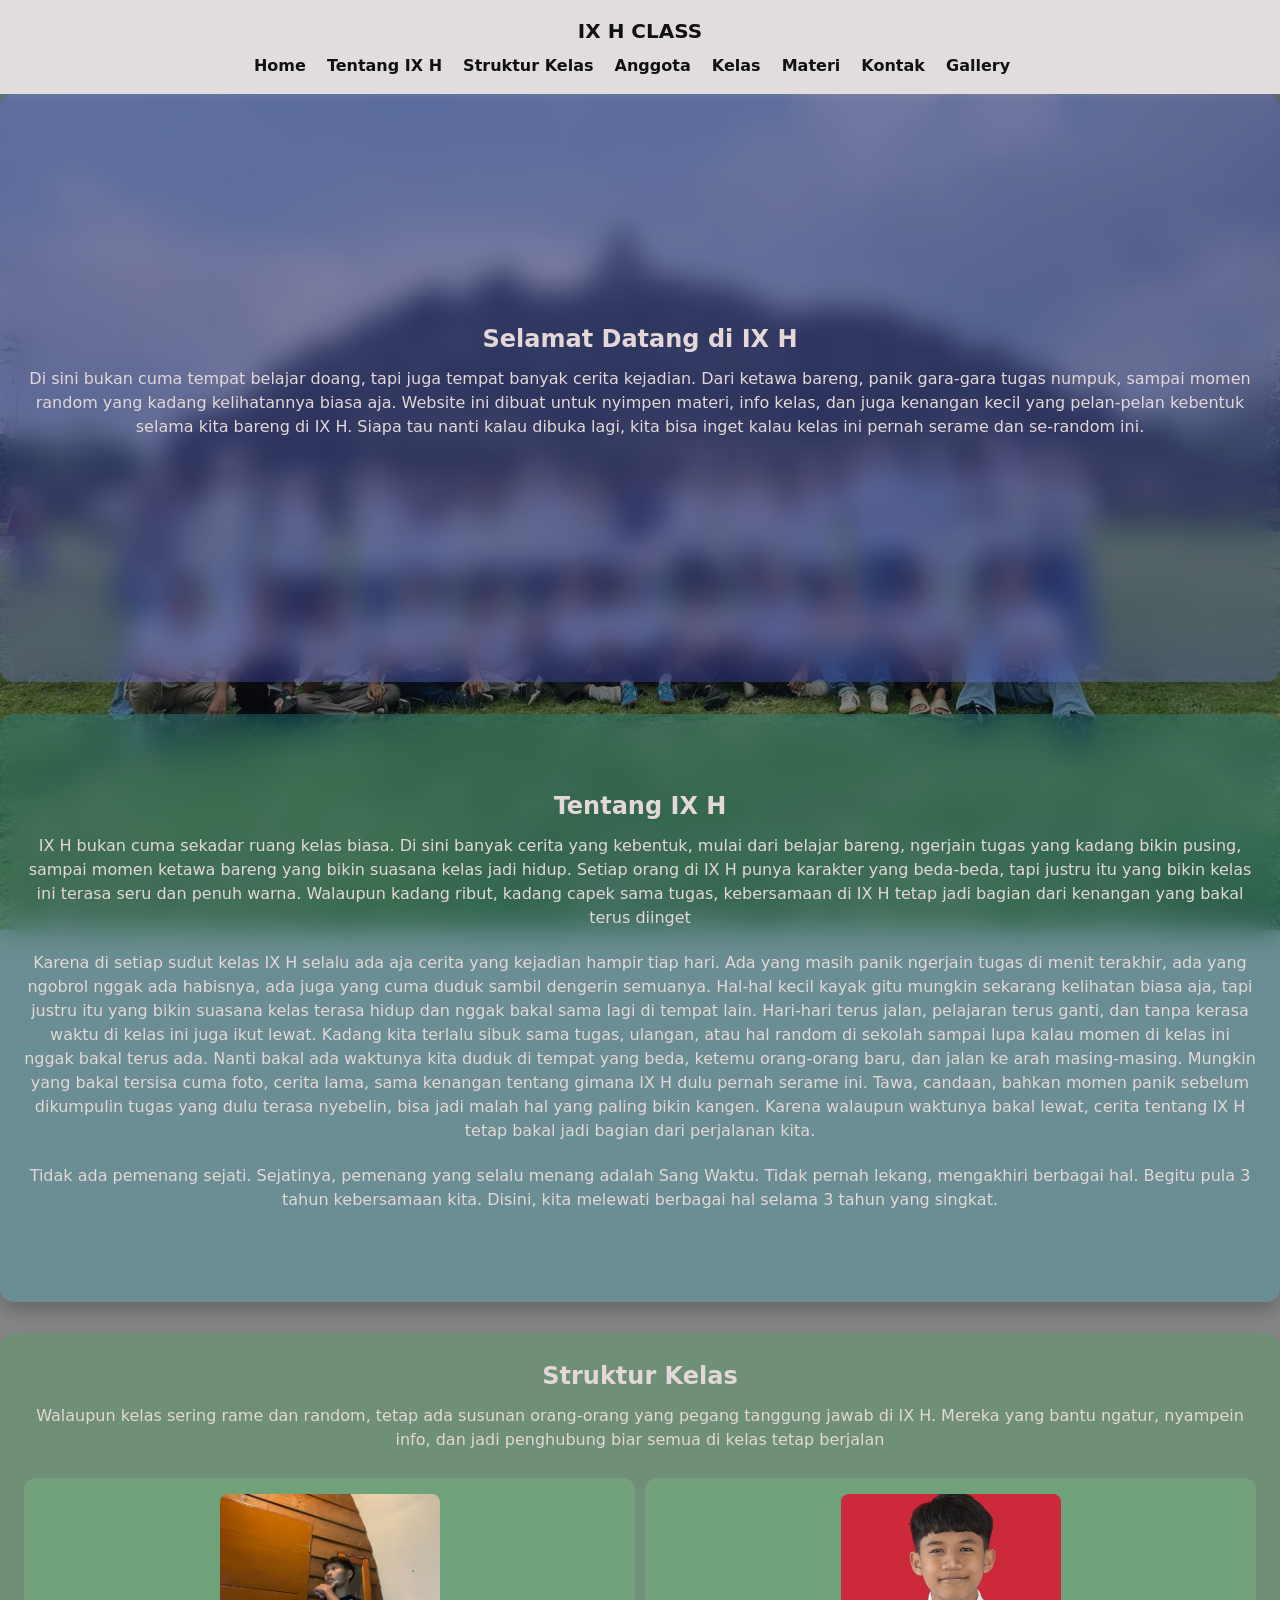
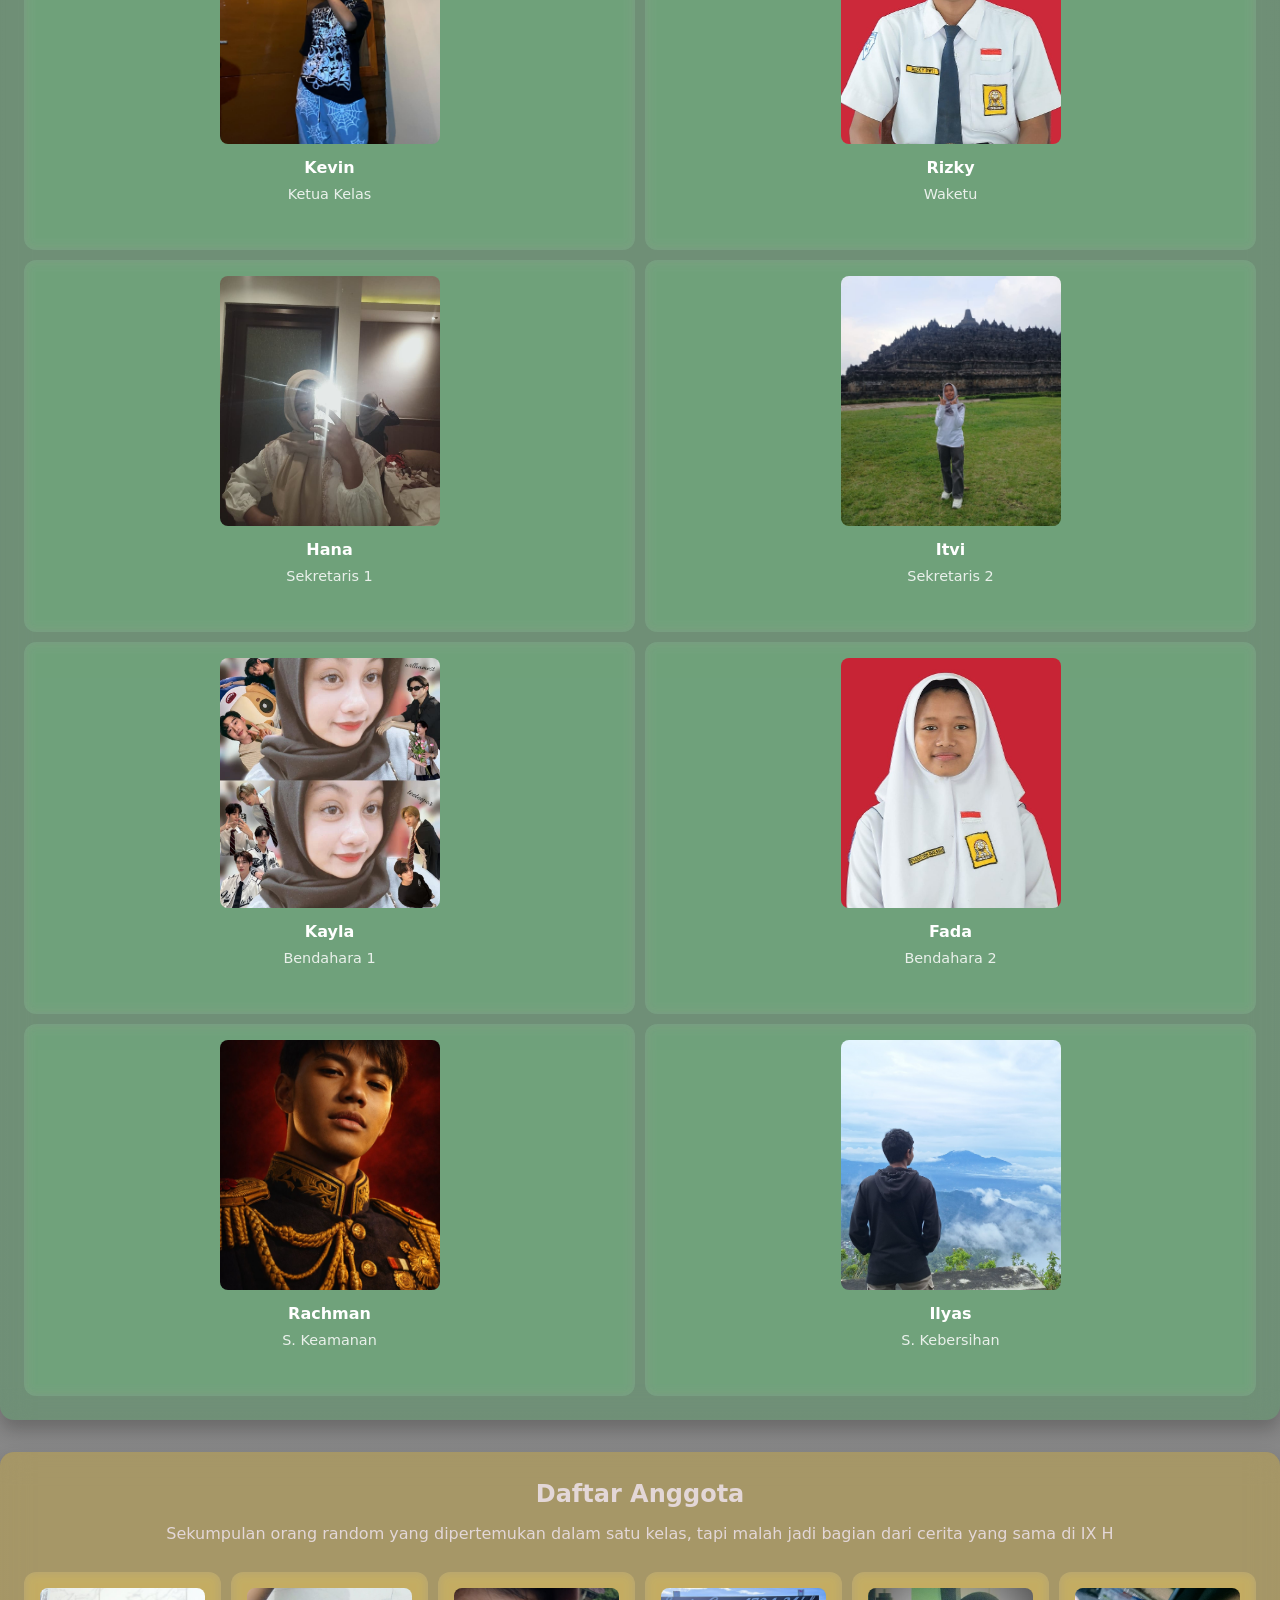
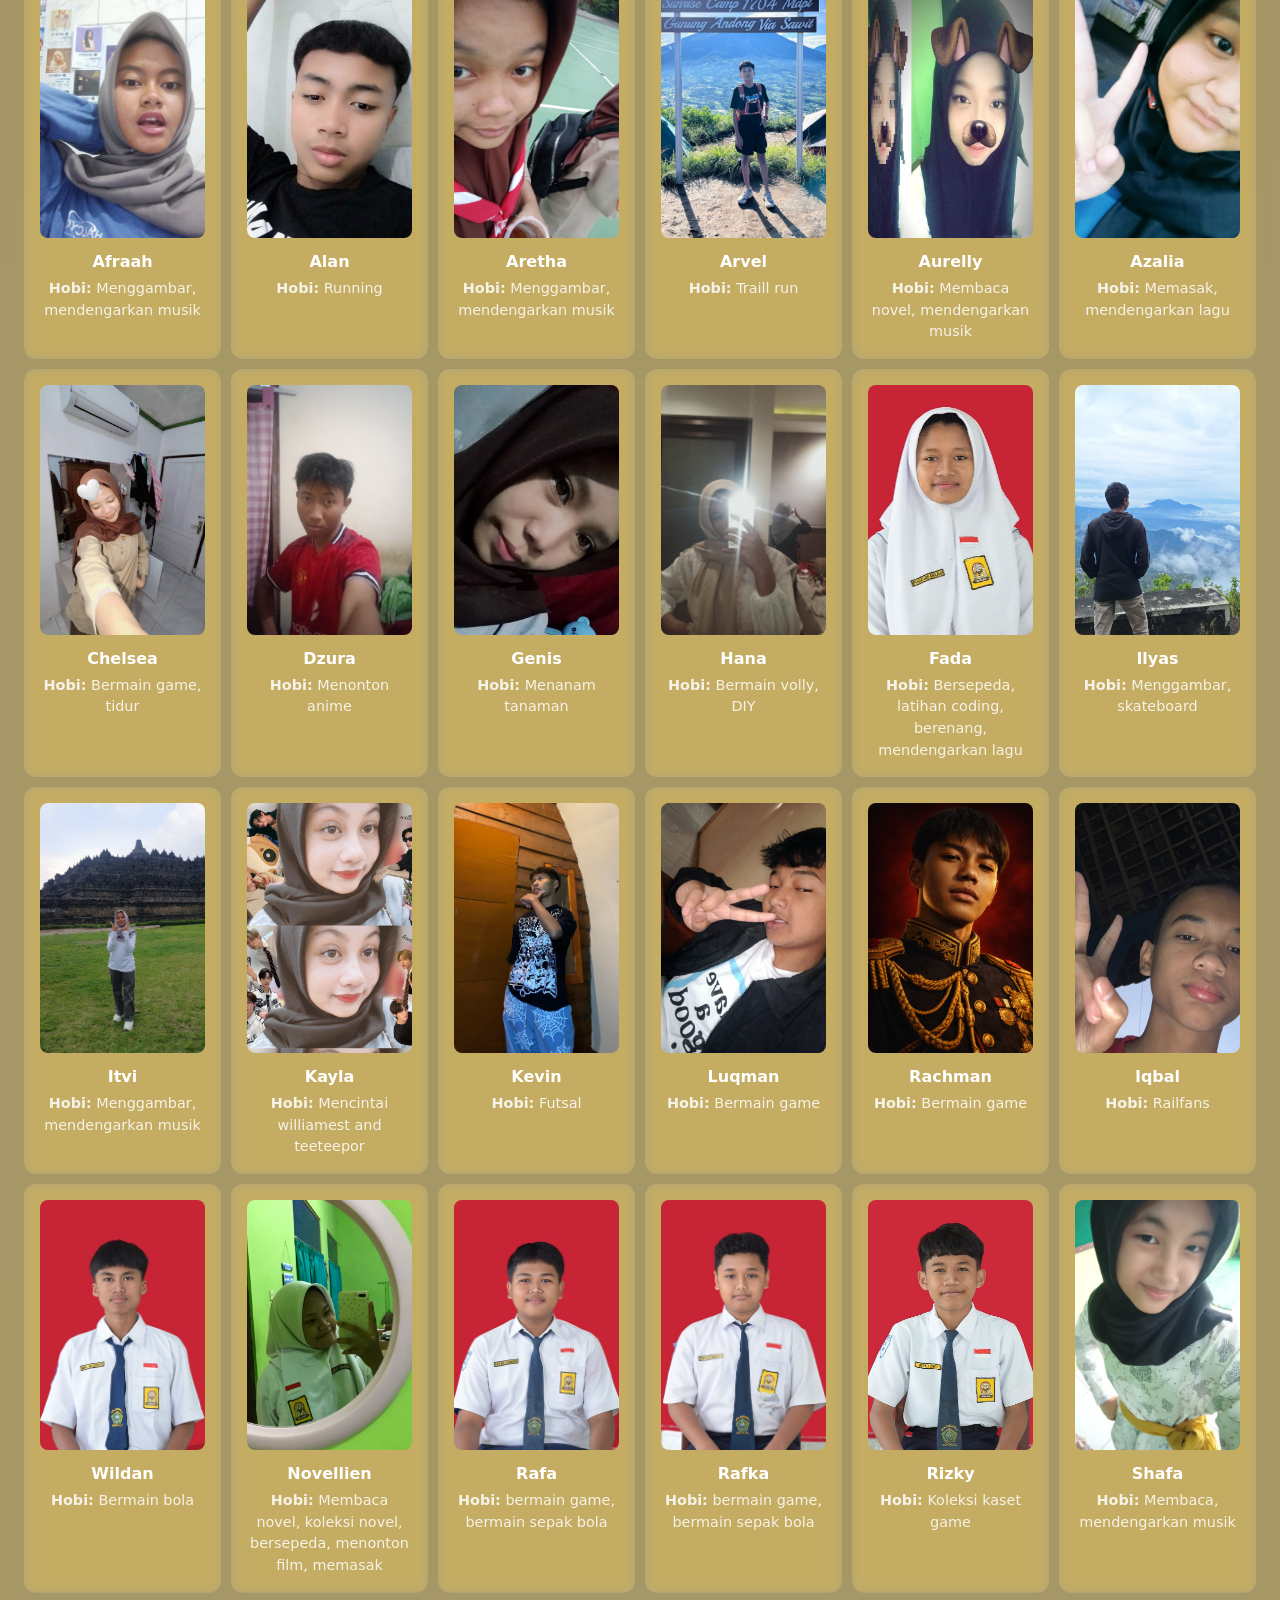
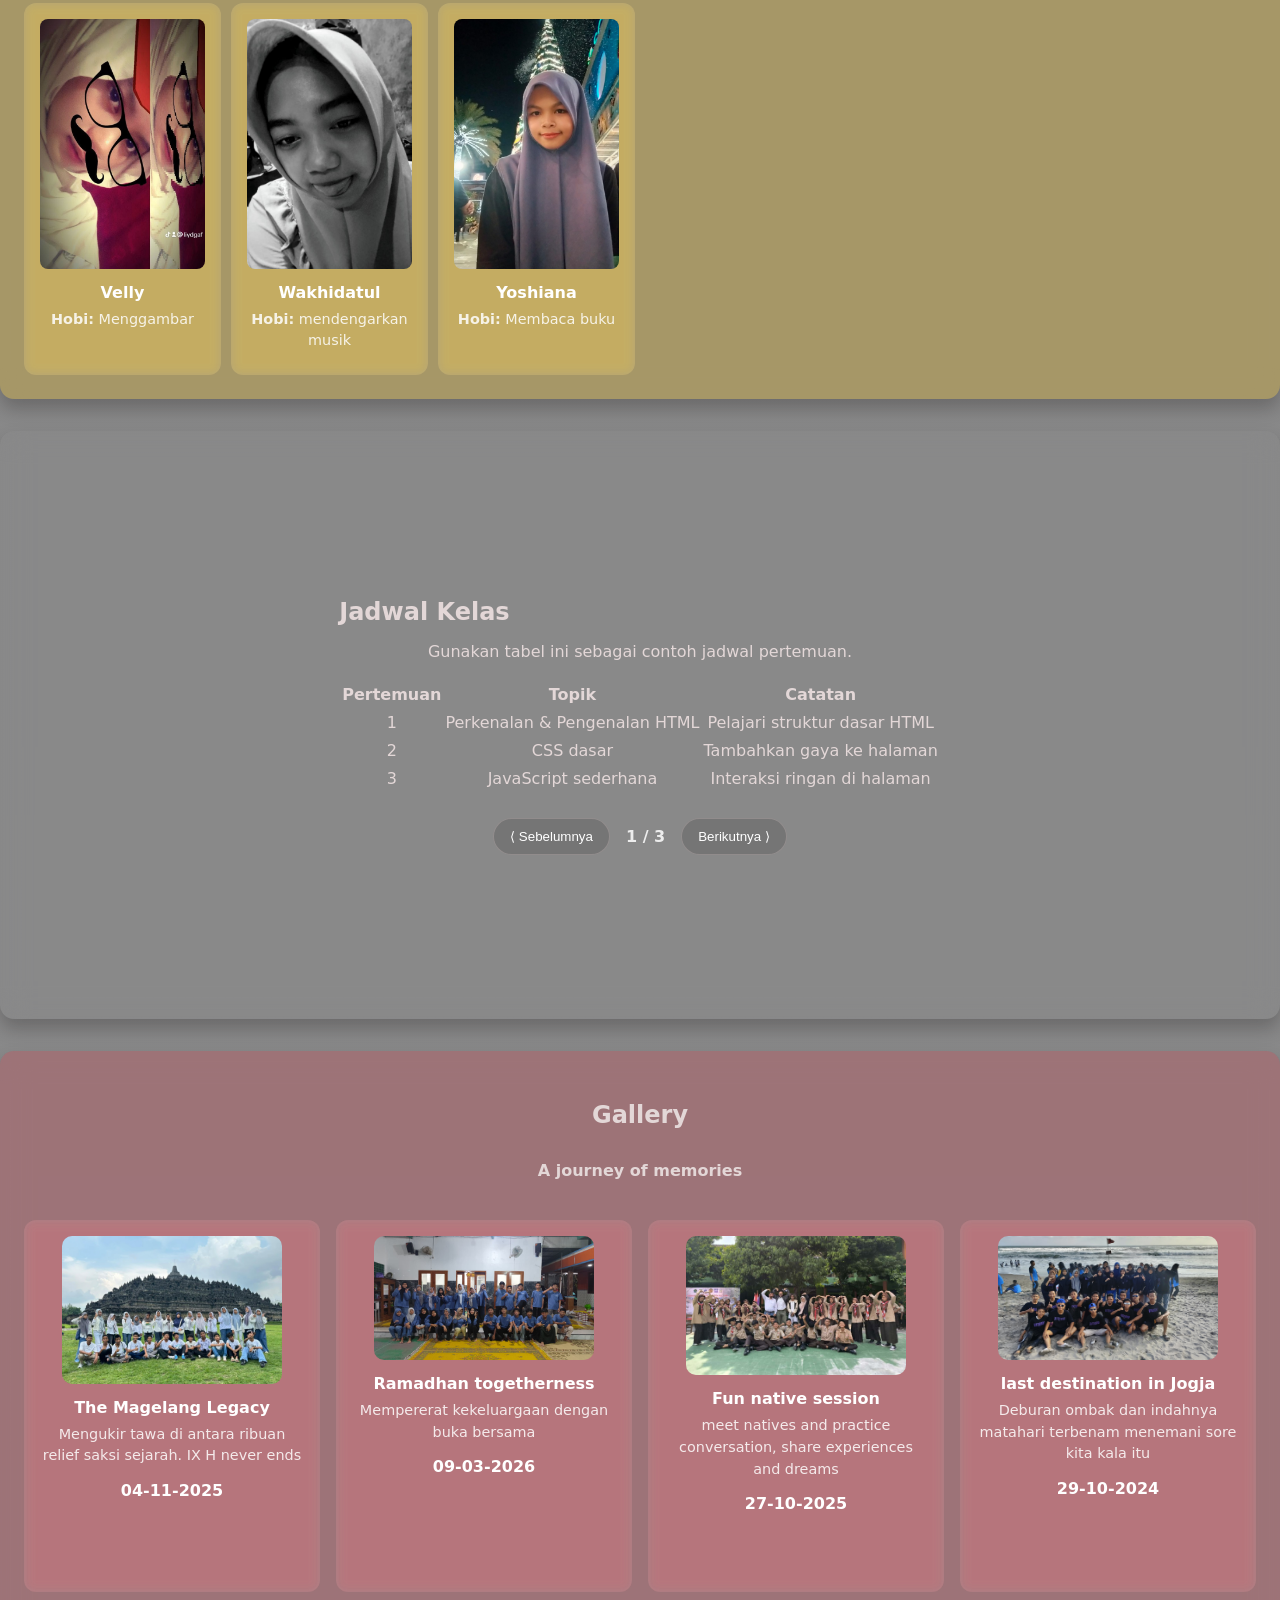
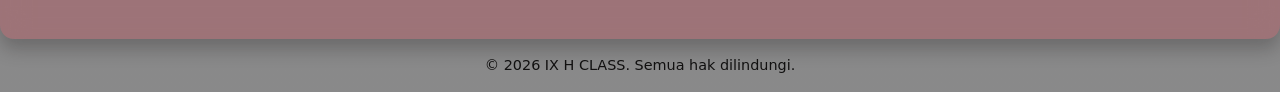
<file: index.html>
<!DOCTYPE html>
<html lang="id">
  <head>
    <meta charset="UTF-8" />
    <title>IX H CLASS</title>
    <link rel="stylesheet" href="style.css" />
  </head>
  <body>
    <header>
      <h1>IX H CLASS</h1>
      <nav>
        <a href="#home">Home</a>
        <a href="#tentang">Tentang IX H</a>
        <a href="#struktur">Struktur Kelas</a>
        <a href="#anggota">Anggota</a>
        <a href="#kelas">Kelas</a>
        <a href="#materi">Materi</a>
        <a href="#kontak">Kontak</a>
        <a href="#gallery">Gallery</a>
      </nav>
    </header>

    <section id="home" class="card">
      <h2>Selamat Datang di IX H</h2>
      <p> Di sini bukan cuma tempat belajar doang, tapi juga tempat banyak cerita kejadian. Dari ketawa bareng, panik gara-gara tugas numpuk, sampai momen random yang kadang kelihatannya biasa aja.
         Website ini dibuat untuk nyimpen materi, info kelas, dan juga kenangan kecil yang pelan-pelan kebentuk selama kita bareng di IX H. 
         Siapa tau nanti kalau dibuka lagi, kita bisa inget kalau kelas ini pernah serame dan se-random ini.</p>
          
    </section>

    <section id="tentang" class="card">
        <h2>Tentang IX H</h2>
        <p>IX H bukan cuma sekadar ruang kelas biasa. Di sini banyak cerita yang kebentuk, mulai dari belajar bareng, ngerjain tugas yang kadang bikin pusing,
           sampai momen ketawa bareng yang bikin suasana kelas jadi hidup. Setiap orang di IX H punya karakter yang beda-beda, tapi justru itu yang bikin kelas ini terasa seru dan penuh warna.
            Walaupun kadang ribut, kadang capek sama tugas, kebersamaan di IX H tetap jadi bagian dari kenangan yang bakal terus diinget</p>
          <p> Karena di setiap sudut kelas IX H selalu ada aja cerita yang kejadian hampir tiap hari. Ada yang masih panik ngerjain tugas di menit terakhir, 
            ada yang ngobrol nggak ada habisnya, ada juga yang cuma duduk sambil dengerin semuanya. Hal-hal kecil kayak gitu mungkin sekarang kelihatan biasa aja, 
            tapi justru itu yang bikin suasana kelas terasa hidup dan nggak bakal sama lagi di tempat lain.
              Hari-hari terus jalan, pelajaran terus ganti, dan tanpa kerasa waktu di kelas ini juga ikut lewat. Kadang kita terlalu sibuk sama tugas, ulangan, 
              atau hal random di sekolah sampai lupa kalau momen di kelas ini nggak bakal terus ada. Nanti bakal ada waktunya kita duduk di tempat yang beda, ketemu orang-orang baru, dan jalan ke arah masing-masing.
                   Mungkin yang bakal tersisa cuma foto, cerita lama, sama kenangan tentang gimana IX H dulu pernah serame ini. Tawa, candaan, bahkan momen panik sebelum dikumpulin tugas yang dulu terasa nyebelin, 
              bisa jadi malah hal yang paling bikin kangen. Karena walaupun waktunya bakal lewat, cerita tentang IX H tetap bakal jadi bagian dari perjalanan kita.</p>
           <P>Tidak ada pemenang sejati. Sejatinya, pemenang yang selalu menang adalah Sang Waktu. Tidak pernah lekang, mengakhiri berbagai hal. Begitu pula 3 tahun kebersamaan kita. Disini, kita melewati berbagai hal selama 3 tahun yang singkat.</p>
      </section>

      

      <section id="struktur" class="card">
        <h2>Struktur Kelas</h2>
        <p>Walaupun kelas sering rame dan random, tetap ada susunan orang-orang yang pegang tanggung jawab di IX H. Mereka yang bantu ngatur, nyampein info, dan jadi penghubung biar semua di kelas tetap berjalan</p>

        <div class="member-grid">
          <div class="member-card">
            <img src="member15.jpeg" alt="Kevin" />
            <h4>Kevin</h4>
            <p>Ketua Kelas</p>
          </div>
          <div class="member-card">
            <img src="member23.jpeg" alt="Rizky" />
            <h4>Rizky</h4>
            <p>Waketu</p>
          </div>
          <div class="member-card">
            <img src="member10.jpeg" alt="Hana" />
            <h4>Hana</h4>
            <p>Sekretaris 1</p>
          </div>
          <div class="member-card">
            <img src="member13.jpeg" alt="Itvi" />
            <h4>Itvi</h4>
            <p>Sekretaris 2</p>
          </div>
          <div class="member-card">
            <img src="member14 (2).jpeg" alt="Kayla" />
            <h4>Kayla</h4>
            <p>Bendahara 1</p>
          </div>
          <div class="member-card">
            <img src="member11.jpeg" alt="Rizky" />
            <h4>Fada</h4>
            <p>Bendahara 2</p>
          </div>
          <div class="member-card">
            <img src="member17.jpeg" alt="Rachman" />
            <h4>Rachman</h4>
            <p>S. Keamanan</p>
          </div>
          <div class="member-card">
            <img src="member12.jpeg" alt="Ilyas" />
            <h4>Ilyas</h4>
            <p>S. Kebersihan</p>
          </div>
        </div>
      </section>

      <section id="anggota" class="card">
        <h2>Daftar Anggota</h2>
        <p>Sekumpulan orang random yang dipertemukan dalam satu kelas, tapi malah jadi bagian dari cerita yang sama di IX H</p>

        <div class="member-grid">
          <div class="member-card">
            <img src="member1.jpeg" alt="Afraah" />
            <h4>Afraah</h4>
            <p><strong>Hobi:</strong> Menggambar, mendengarkan musik</p>
          </div>
          <div class="member-card">
            <img src="member2.jpeg" alt="Alan" />
            <h4>Alan</h4>
            <p><strong>Hobi:</strong> Running</p>
          </div>
          <div class="member-card">
            <img src="member3.jpeg" alt="Aretha" />
            <h4>Aretha</h4>
            <p><strong>Hobi:</strong> Menggambar, mendengarkan musik</p>
          </div>
          <div class="member-card">
            <img src="member4.jpeg" alt="Arvel" />
            <h4>Arvel</h4>
            <p><strong>Hobi:</strong> Traill run </p>
          </div>
          <div class="member-card">
            <img src="member5 (2).jpeg" alt="Aurelly" />
            <h4>Aurelly</h4>
            <p><strong>Hobi:</strong> Membaca novel, mendengarkan musik</p>
          </div>
          <div class="member-card">
            <img src="member6.jpeg" alt="Azalia" />
            <h4>Azalia</h4>
            <p><strong>Hobi:</strong> Memasak, mendengarkan lagu</p>
          </div>
          <div class="member-card">
            <img src="member7.jpeg" alt="Chelsea" />
            <h4>Chelsea</h4>
            <p><strong>Hobi:</strong> Bermain game, tidur</p>
          </div>
          <div class="member-card">
            <img src="member8.jpeg" alt="Dzura" />
            <h4>Dzura</h4>
            <p><strong>Hobi:</strong> Menonton anime</p>
          </div>
          <div class="member-card">
            <img src="member9.jpeg" alt="Genis" />
            <h4>Genis</h4>
            <p><strong>Hobi:</strong> Menanam tanaman</p>
          </div>
          <div class="member-card">
            <img src="member10.jpeg" alt="Hana" />
            <h4>Hana</h4>
            <p><strong>Hobi:</strong> Bermain volly, DIY</p>
          </div>
          <div class="member-card">
            <img src="member11.jpeg" alt="Fada" />
            <h4>Fada</h4>
            <p><strong>Hobi:</strong> Bersepeda, latihan coding, berenang, mendengarkan lagu</p>
          </div>
          <div class="member-card">
            <img src="member12.jpeg" alt="Ilyas" />
            <h4>Ilyas</h4>
            <p><strong>Hobi:</strong> Menggambar, skateboard</p>
          </div>
          <div class="member-card">
            <img src="member13.jpeg" alt="Itvi" />
            <h4>Itvi</h4>
            <p><strong>Hobi:</strong> Menggambar, mendengarkan musik</p>
          </div>
          <div class="member-card">
            <img src="member14 (2).jpeg" alt="Kayla" />
            <h4>Kayla</h4>
            <p><strong>Hobi:</strong> Mencintai williamest and teeteepor </p>
          </div>
          <div class="member-card">
            <img src="member15.jpeg" alt="Kevin" />
            <h4>Kevin</h4>
            <p><strong>Hobi:</strong> Futsal</p>
          </div>
          <div class="member-card">
            <img src="member16.jpeg" alt="Luqman" />
            <h4>Luqman</h4>
            <p><strong>Hobi:</strong> Bermain game</p>
          </div>
          <div class="member-card">
            <img src="member17.jpeg" alt="Rachman" />
            <h4>Rachman</h4>
            <p><strong>Hobi:</strong> Bermain game</p>
          </div>
          <div class="member-card">
            <img src="member18.jpeg" alt="Iqbal" />
            <h4>Iqbal</h4>
            <p><strong>Hobi:</strong> Railfans</p>
          </div>
          <div class="member-card">
            <img src="member19.jpeg" alt="Wildan" />
            <h4>Wildan</h4>
            <p><strong>Hobi:</strong> Bermain bola</p>
          </div>
          <div class="member-card">
            <img src="member20.jpeg" alt="Novellien" />
            <h4>Novellien</h4>
            <p><strong>Hobi:</strong> Membaca novel, koleksi novel, bersepeda, menonton film, memasak</p>
          </div>
          <div class="member-card">
            <img src="member21.jpeg" alt="Rafa" />
            <h4>Rafa</h4>
            <p><strong>Hobi:</strong> bermain game, bermain sepak bola</p>
          </div>
          <div class="member-card">
            <img src="member22.jpeg" alt="Rafka" />
            <h4>Rafka</h4>
            <p><strong>Hobi:</strong> bermain game, bermain sepak bola</p>
          </div>
          <div class="member-card">
            <img src="member23.jpeg" alt="Rizky" />
            <h4>Rizky</h4>
            <p><strong>Hobi:</strong> Koleksi kaset game</p>
          </div>
          <div class="member-card">
            <img src="member24.jpeg" alt="Shafa" />
            <h4>Shafa</h4>
            <p><strong>Hobi:</strong> Membaca, mendengarkan musik</p>
          </div>
          <div class="member-card">
            <img src="member25.jpeg" alt="Velly" />
            <h4>Velly</h4>
            <p><strong>Hobi:</strong> Menggambar</p>
          </div>
          <div class="member-card">
            <img src="member26.jpeg" alt="Wakhidatul" />
            <h4>Wakhidatul</h4>
            <p><strong>Hobi:</strong> mendengarkan musik</p>
          </div>
          <div class="member-card">
            <img src="member27.jpeg" alt="Yoshiana" />
            <h4>Yoshiana</h4>
            <p><strong>Hobi:</strong> Membaca buku</p>
          </div>
        </div>
      </section>

      <section id="kelas" class="card">
        <div class="slides">
          <section id="kelas" class="slide active" data-title="Jadwal Kelas">
            <h2>Jadwal Kelas</h2>
            <p>Gunakan tabel ini sebagai contoh jadwal pertemuan.</p>
            <table>
              <thead>
                <tr>
                  <th>Pertemuan</th>
                  <th>Topik</th>
                  <th>Catatan</th>
                </tr>
              </thead>
              <tbody>
                <tr>
                  <td>1</td>
                  <td>Perkenalan & Pengenalan HTML</td>
                  <td>Pelajari struktur dasar HTML</td>
                </tr>
                <tr>
                  <td>2</td>
                  <td>CSS dasar</td>
                  <td>Tambahkan gaya ke halaman</td>
                </tr>
                <tr>
                  <td>3</td>
                  <td>JavaScript sederhana</td>
                  <td>Interaksi ringan di halaman</td>
                </tr>
              </tbody>
            </table>
          </section>

          <section id="materi" class="slide" data-title="Materi">
            <h2>Materi Tambahan</h2>
            <p>Di sini kamu bisa taruh link untuk file, video, atau tugas.</p>
            <ul>
              <li><a href="materi.html">Materi lengkap (contoh halaman)</a></li>
              <li><a href="#">Tugas minggu ini (contoh)</a></li>
              <li><a href="#">Refensi belajar (video, artikel, dll.)</a></li>
            </ul>
          </section>

          <section id="kontak" class="slide" data-title="Kontak">
            <h2>Kontak & Informasi</h2>
            <dl>
              <dt>Tiktok kelas</dt>
              <dd><a href="https://www.tiktok.com/@cahsongo_haa" target="_blank" rel="noopener">@cahsongo_haa</a></dd>
              <dt>Instagram kelas</dt>
              <dd><a href="https://www.instagram.com/deardiary_9h" target="_blank" rel="noopener">@deardiary_9h</a></dd>
              <dt>Video konferensi</dt>
              <dd><a href="#">Link Zoom / Google Meet</a></dd>
            </dl>
          </section>
        </div>

        <div class="slide-nav" aria-label="Navigasi slide">
          <button type="button" id="prevSlide">⟨ Sebelumnya</button>
          <span id="slideIndicator">1 / 3</span>
          <button type="button" id="nextSlide">Berikutnya ⟩</button>
        </div>

        <script>
          const slides = document.querySelectorAll('.slide');
          const indicator = document.getElementById('slideIndicator');
          let current = 0;

          const slideHashMap = {
            '#kelas': 0,
            '#materi': 1,
            '#kontak': 2,
          };

          function showSlide(index, updateHash = true) {
            slides[current].classList.remove('active');
            current = (index + slides.length) % slides.length;
            slides[current].classList.add('active');
            indicator.textContent = `${current + 1} / ${slides.length}`;

            if (updateHash) {
              const hash = Object.keys(slideHashMap).find((key) => slideHashMap[key] === current);
              if (hash) {
                history.replaceState(null, '', hash);
              }
            }
          }

          function syncFromHash() {
            const hash = window.location.hash || '#kelas';
            if (hash in slideHashMap) {
              showSlide(slideHashMap[hash], false);
            }
          }

          window.addEventListener('hashchange', syncFromHash);
          document.addEventListener('DOMContentLoaded', syncFromHash);

          document.getElementById('prevSlide').addEventListener('click', () => {
            showSlide(current - 1);
          });

          document.getElementById('nextSlide').addEventListener('click', () => {
            showSlide(current + 1);
          });

          document.addEventListener('keydown', (event) => {
            if (event.key === 'ArrowLeft') showSlide(current - 1);
            if (event.key === 'ArrowRight') showSlide(current + 1);
          });
        </script>
      </section>

      <section id="gallery" class="card">
        <h2>Gallery </h2>
        <h4>A journey of memories</h4>
        <div class="gallery-grid">
          <div class="gallery-card">
            <img src="gallery1.jpeg" alt="Foto 1" />
            <h4>The Magelang Legacy </h4>
            <p></strong>Mengukir tawa di antara ribuan relief saksi sejarah. IX H never ends</p>
            <h4>04-11-2025</h4>
          </div>
          <div class="gallery-card">
            <img src="gallery2.jpeg" alt="Foto 2" />
            <h4>Ramadhan togetherness</h4>
            <p></strong> Mempererat kekeluargaan dengan buka bersama</p>
            <h4>09-03-2026</h4>
          </div>
          <div class="gallery-card">
            <img src="gallery3.jpeg" alt="Foto 3" />
            <h4>Fun native session</h4>
            <p></strong> meet natives and practice conversation, share experiences and dreams</p>
            <h4>27-10-2025</h4>
          </div>
          <div class ="gallery-card">
            <img src="gallery4.jpeg" alt="Foto 4" />
            <h4>last destination in Jogja</h4>
            <p></strong> Deburan ombak dan indahnya matahari terbenam menemani sore kita kala itu</p>
            <h4>29-10-2024</h4>
          </div>
        </div>
      </section>
    </main>

    <footer class="footer">
      &copy; 2026 IX H CLASS. Semua hak dilindungi.
    </footer>
  </body>
</html>
</file>
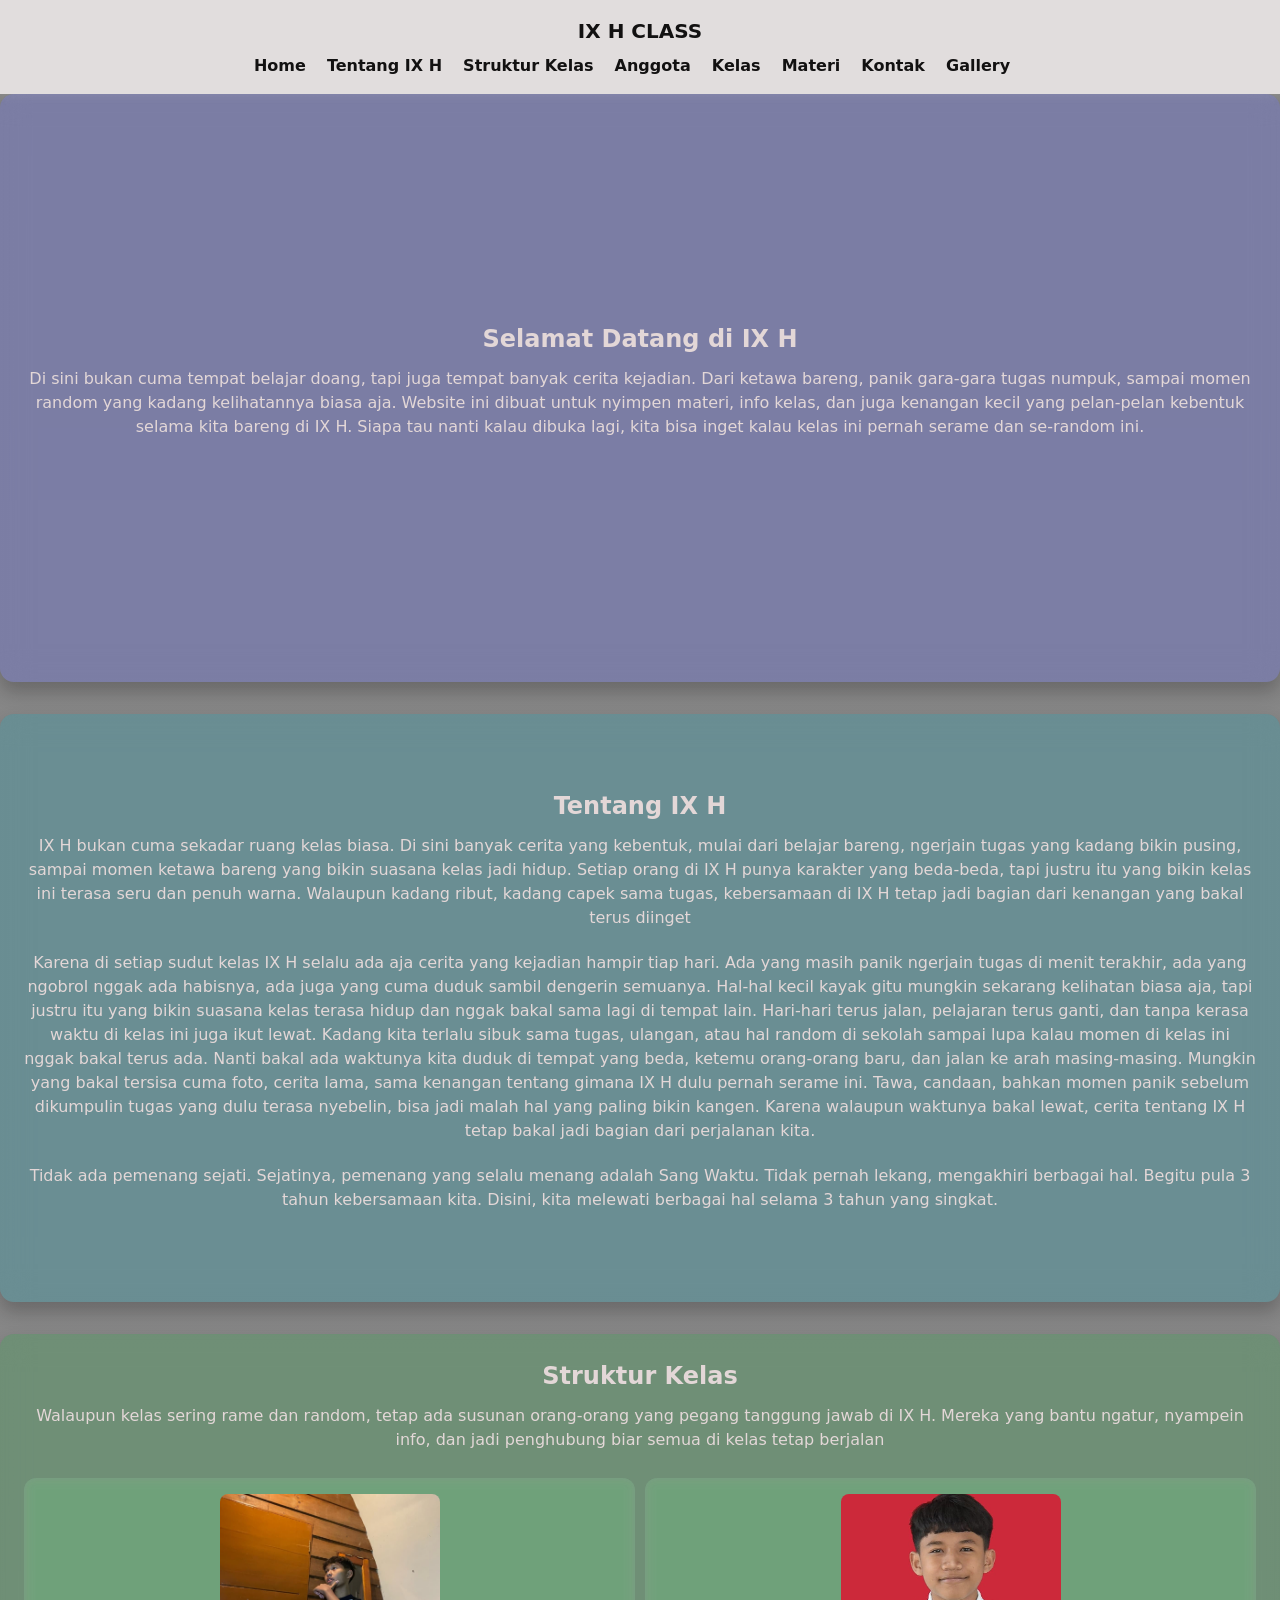
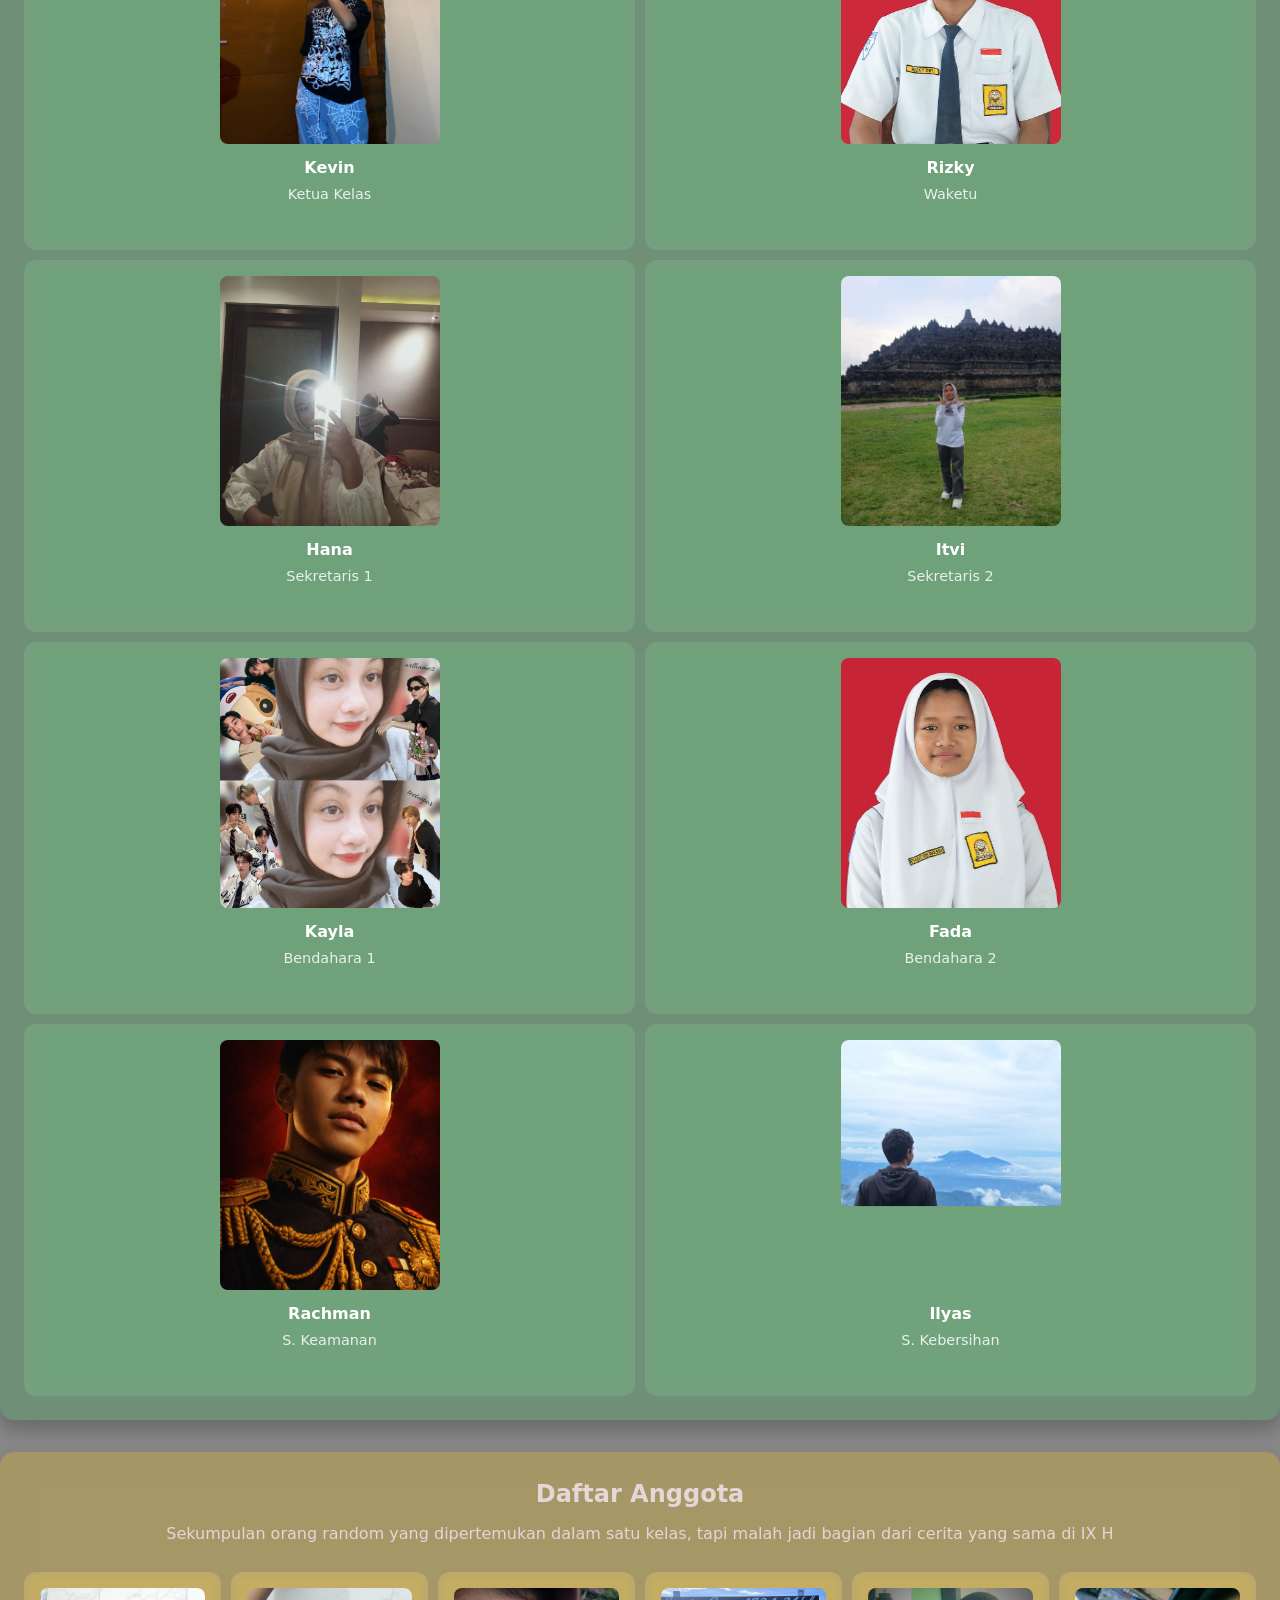
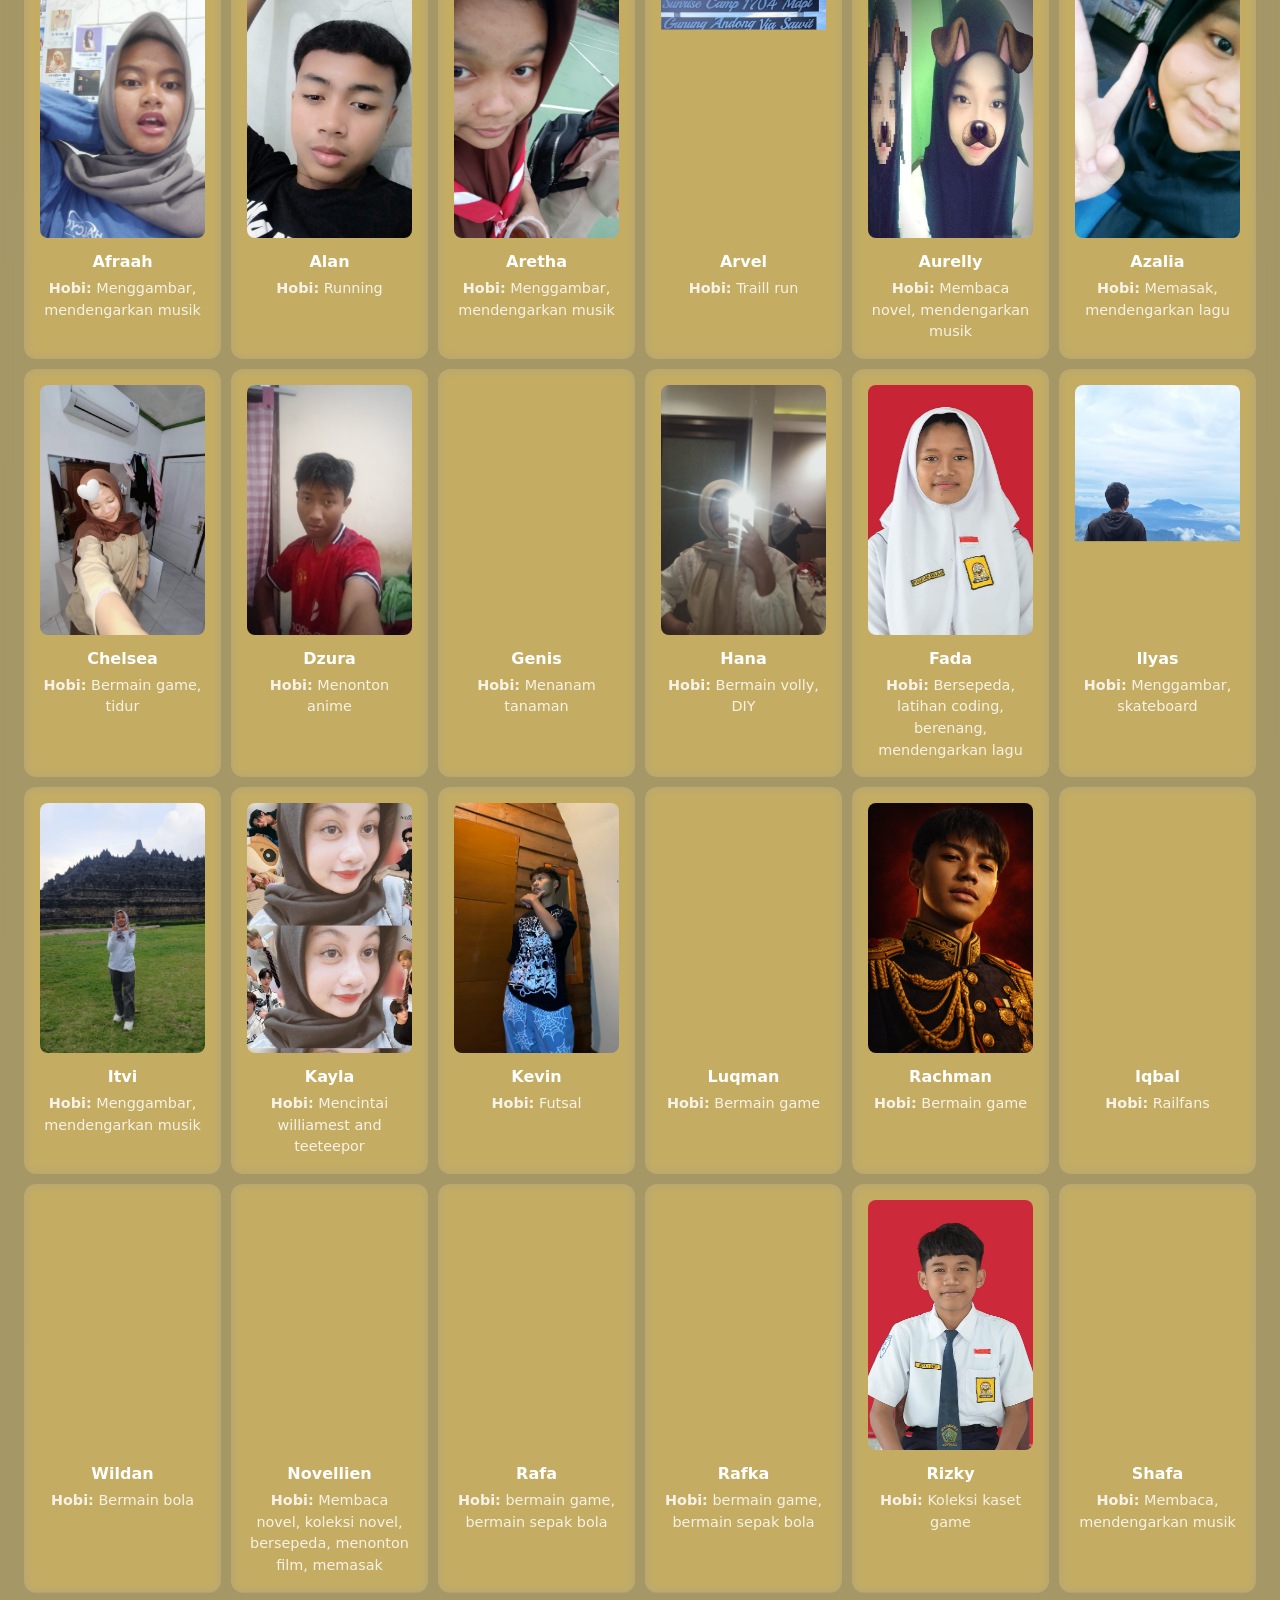
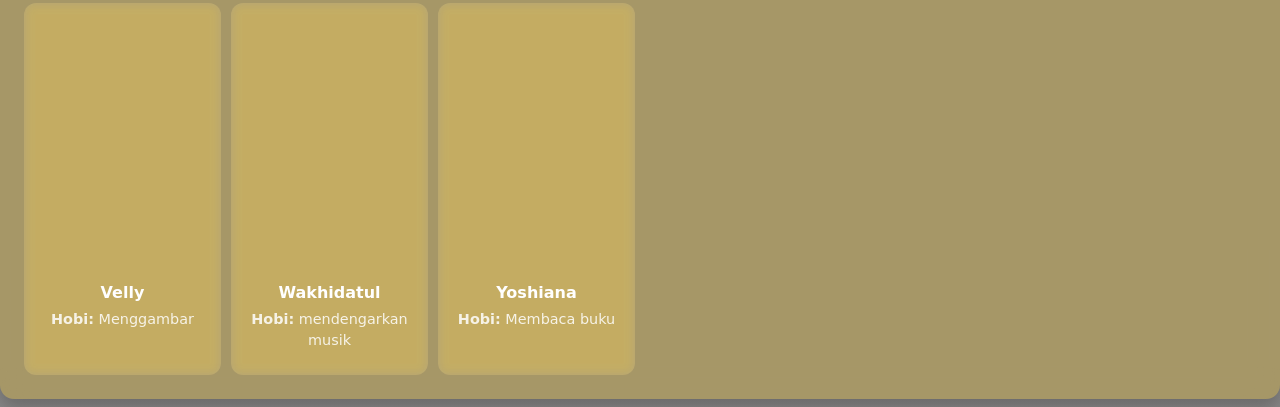
<file: kelas.html>
<!DOCTYPE html>
<html lang="id">
  <head>
    <meta charset="UTF-8" />
    <meta name="viewport" content="width=device-width, initial-scale=1.0" />
    <title>Jadwal & Materi - Kelas</title>
    <!-- Redirect ke index agar tampilannya sama dengan halaman utama -->
    <meta http-equiv="refresh" content="0; url=index.html#kelas" />
    <link rel="stylesheet" href="style.css" />
  </head>
  <body>
    <header>
      <h1>Website Kelas</h1>
      <nav>
      <a href="#home">Home</a>
        <a href="#tentang">Tentang IX H</a>
        <a href="#struktur">Struktur Kelas</a>
        <a href="#anggota">Anggota</a>
        <a href="#gallery">Gallery</a>
          <a href="kelas.html">Kelas</a>
          <a href="materi.html">Materi</a>
          <a href="kontak.html">Kontak</a>

      </nav>
    </header>

    <main>
      <div class="slides">
        <section class="slide card active" data-title="Jadwal Kelas">
          <h2>Jadwal Kelas</h2>
          <p>Gunakan tabel ini sebagai contoh jadwal pertemuan.</p>
          <table>
            <thead>
              <tr>
                <th>Pertemuan</th>
                <th>Topik</th>
                <th>Catatan</th>
              </tr>
            </thead>
            <tbody>
              <tr>
                <td>1</td>
                <td>Perkenalan & Pengenalan HTML</td>
                <td>Pelajari struktur dasar HTML</td>
              </tr>
              <tr>
                <td>2</td>
                <td>CSS dasar</td>
                <td>Tambahkan gaya ke halaman</td>
              </tr>
              <tr>
                <td>3</td>
                <td>JavaScript sederhana</td>
                <td>Interaksi ringan di halaman</td>
              </tr>
            </tbody>
          </table>
        </section>

        <section class="slide card" data-title="Materi">
          <h2>Materi Tambahan</h2>
          <p>Di sini kamu bisa taruh link untuk file, video, atau tugas.</p>
          <ul>
            <li><a href="materi.html">Materi lengkap (contoh halaman)</a></li>
            <li><a href="#">Tugas minggu ini (contoh)</a></li>
            <li><a href="#">Refensi belajar (video, artikel, dll.)</a></li>
          </ul>
        </section>

        <section class="slide card" data-title="Kontak">
          <h2>Kontak & Informasi</h2>
          <p>Gunakan slide ini untuk menaruh nomor WA, email guru, atau panduan masuk kelas online.</p>
          <dl>
            <dt>Email guru</dt>
            <dd>guru@example.com</dd>
            <dt>WA grup</dt>
            <dd><a href="#">Link grup (contoh)</a></dd>
            <dt>Video konferensi</dt>
            <dd><a href="#">Link Zoom / Google Meet</a></dd>
          </dl>
        </section>
      </div>

      <div class="slide-nav" aria-label="Navigasi slide">
        <button type="button" id="prevSlide">⟨ Sebelumnya</button>
        <span id="slideIndicator">1 / 3</span>
        <button type="button" id="nextSlide">Berikutnya ⟩</button>
      </div>

      <script>
        const slides = document.querySelectorAll('.slide');
        const indicator = document.getElementById('slideIndicator');
        let current = 0;

        function showSlide(index) {
          slides[current].classList.remove('active');
          current = (index + slides.length) % slides.length;
          slides[current].classList.add('active');
          indicator.textContent = `${current + 1} / ${slides.length}`;
        }

        document.getElementById('prevSlide').addEventListener('click', () => {
          showSlide(current - 1);
        });

        document.getElementById('nextSlide').addEventListener('click', () => {
          showSlide(current + 1);
        });

        document.addEventListener('keydown', (event) => {
          if (event.key === 'ArrowLeft') showSlide(current - 1);
          if (event.key === 'ArrowRight') showSlide(current + 1);
        });
      </script>
    </main>

    <footer class="footer">
      Dibuat untuk belajar membuat website kelas.
    </footer>
  </body>
</html>
</file>
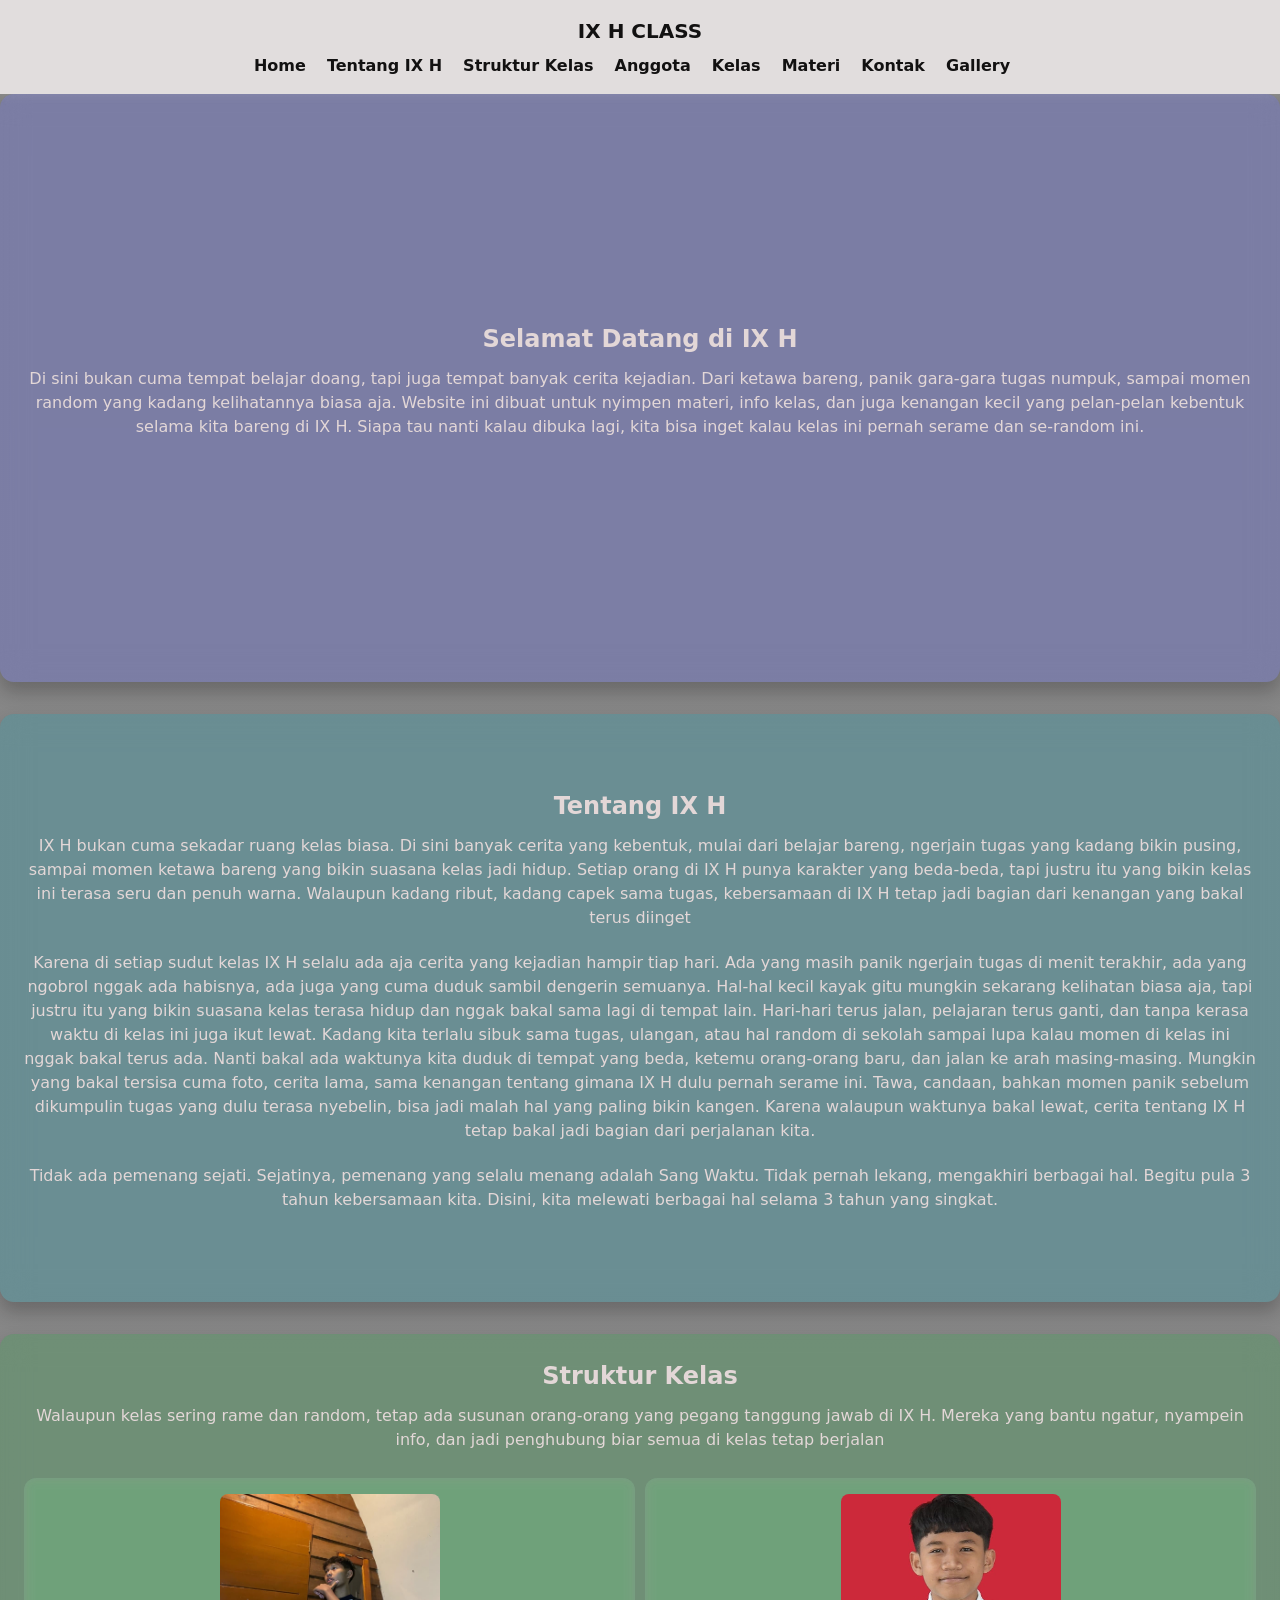
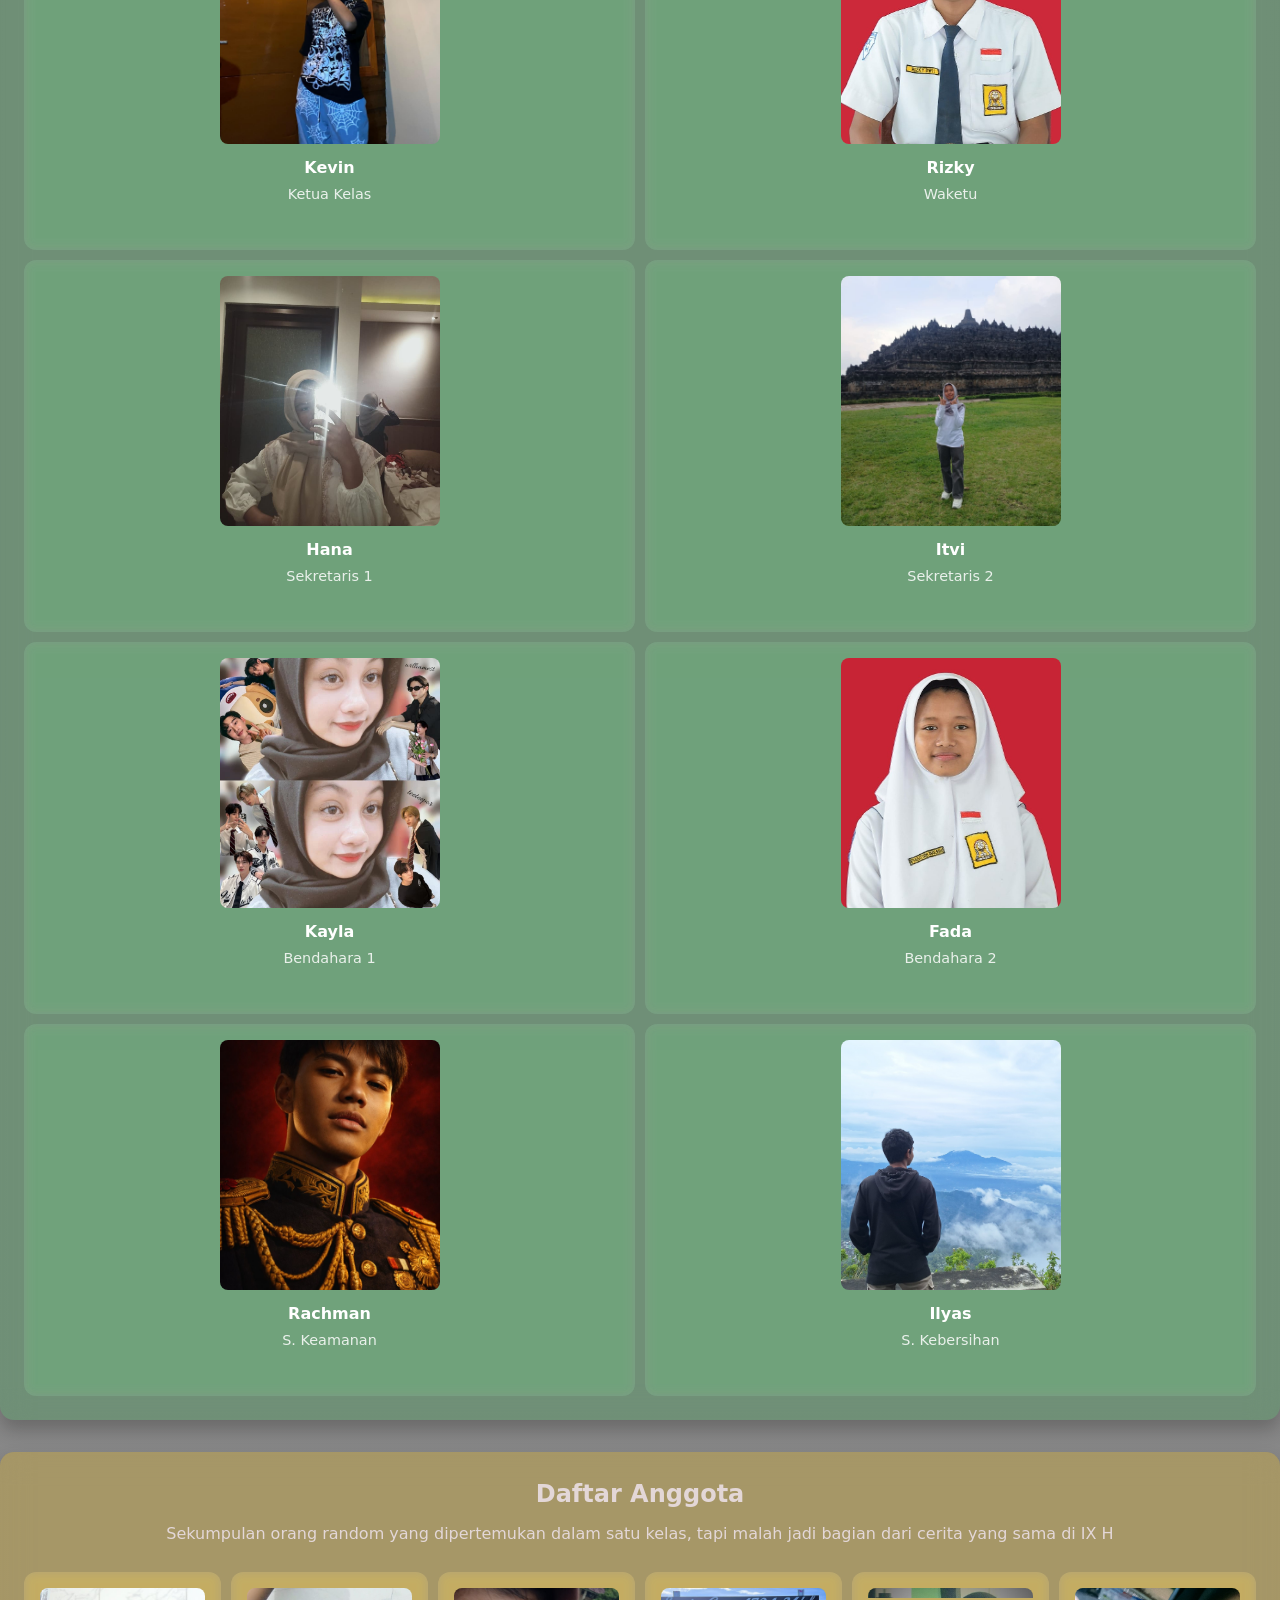
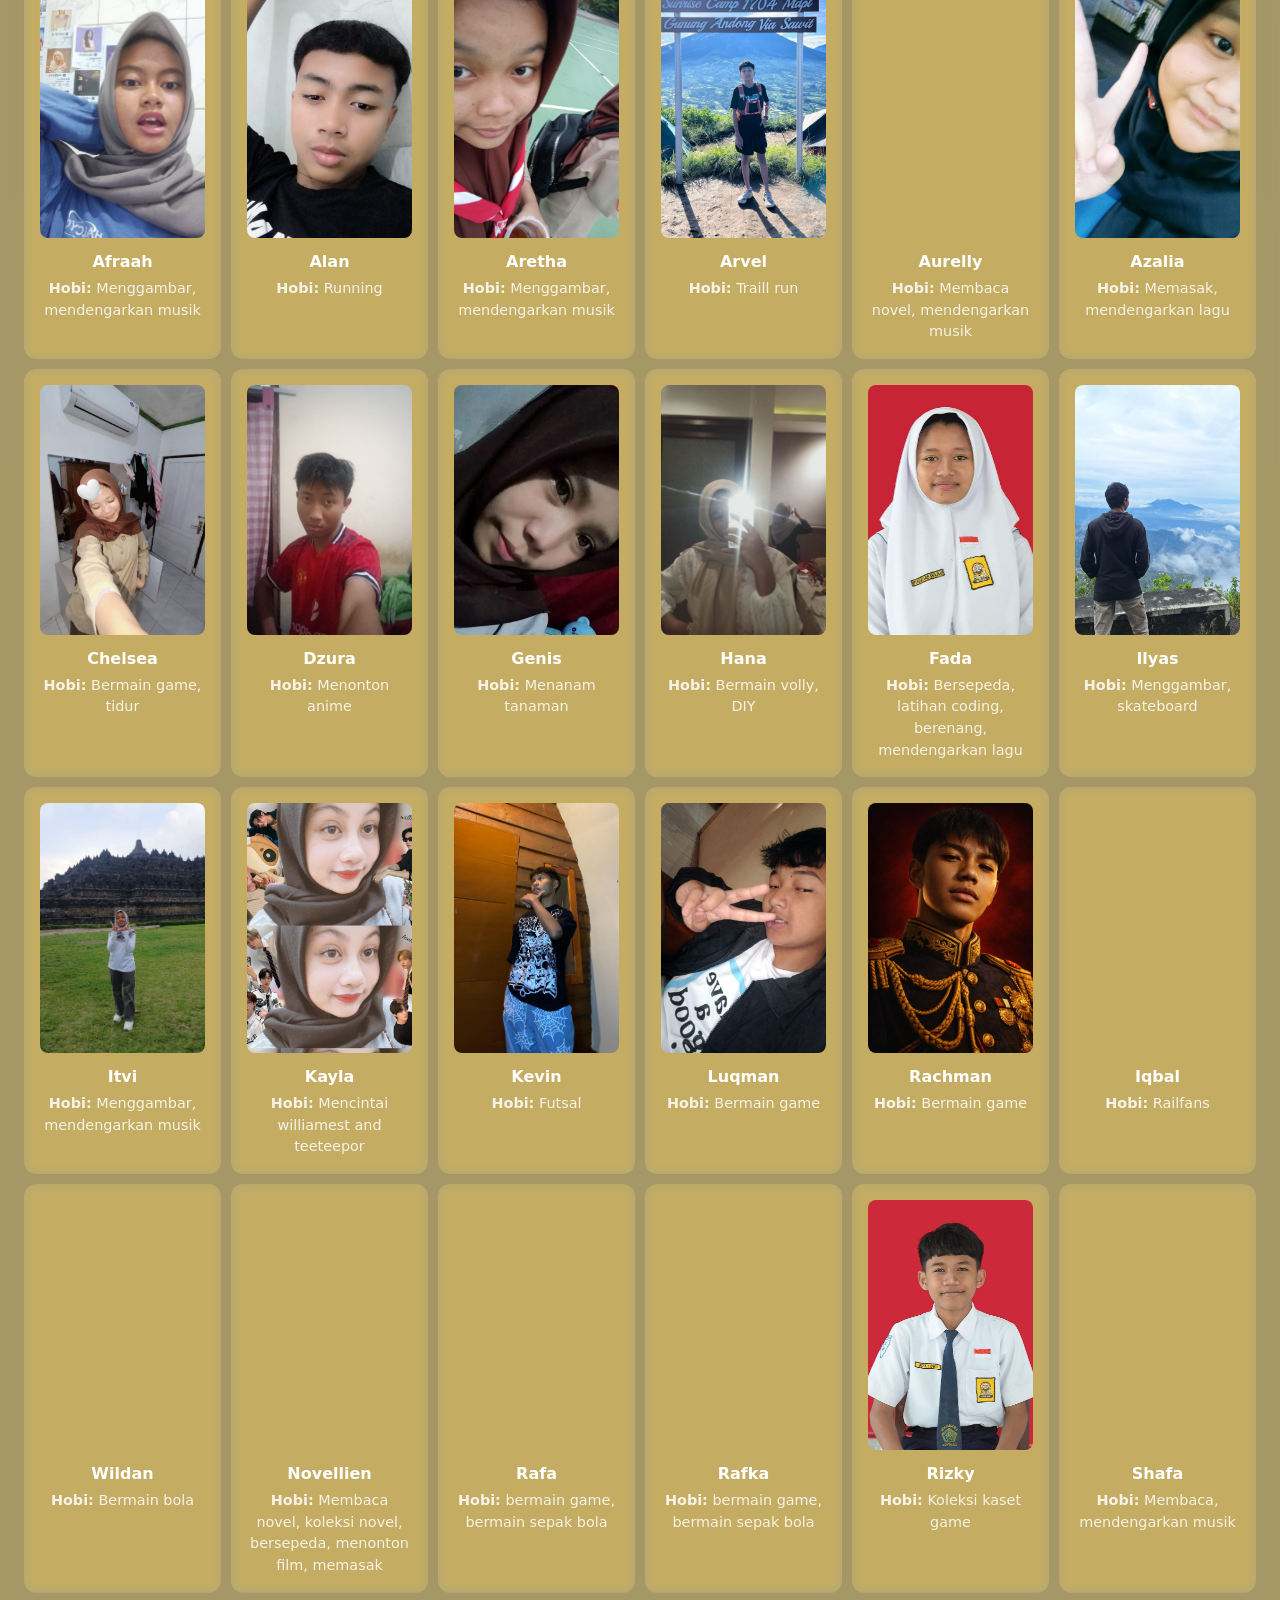
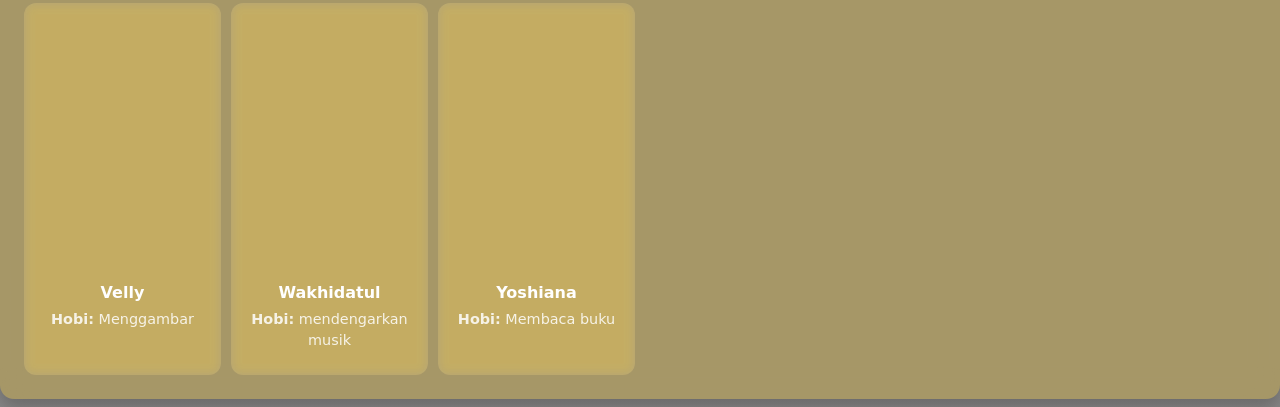
<file: kontak.html>
<!DOCTYPE html>
<html lang="id">
  <head>
    <meta charset="UTF-8" />
    <meta name="viewport" content="width=device-width, initial-scale=1.0" />
    <title>Kontak - Kelas</title>
    <!-- Redirect ke index agar tampilannya sama dengan halaman utama -->
    <meta http-equiv="refresh" content="0; url=index.html#kontak" />
    <link rel="stylesheet" href="style.css" />
  </head>
  <body>
    <header>
      <h1>Website Kelas</h1>
      <nav>
        <a href="index.html">Beranda</a>
        <a href="kelas.html">Kelas</a>
        <a href="materi.html">Materi</a>
        <a href="kontak.html">Kontak</a>
      </nav>
    </header>

    <main>
      <section class="card">
        <h2>Kontak & Informasi</h2>
        <p>Gunakan halaman ini untuk menaruh nomor WA, email guru, atau panduan masuk kelas online.</p>
        <dl>
          <dt>Email guru</dt>
          <dd>guru@example.com</dd>
          <dt>WA grup</dt>
          <dd><a href="#">Link grup (contoh)</a></dd>
          <dt>Video konferensi</dt>
          <dd><a href="#">Link Zoom / Google Meet</a></dd>
        </dl>
      </section>
    </main>

    <footer class="footer">
      Dibuat untuk belajar membuat website kelas.
    </footer>
  </body>
</html>
</file>
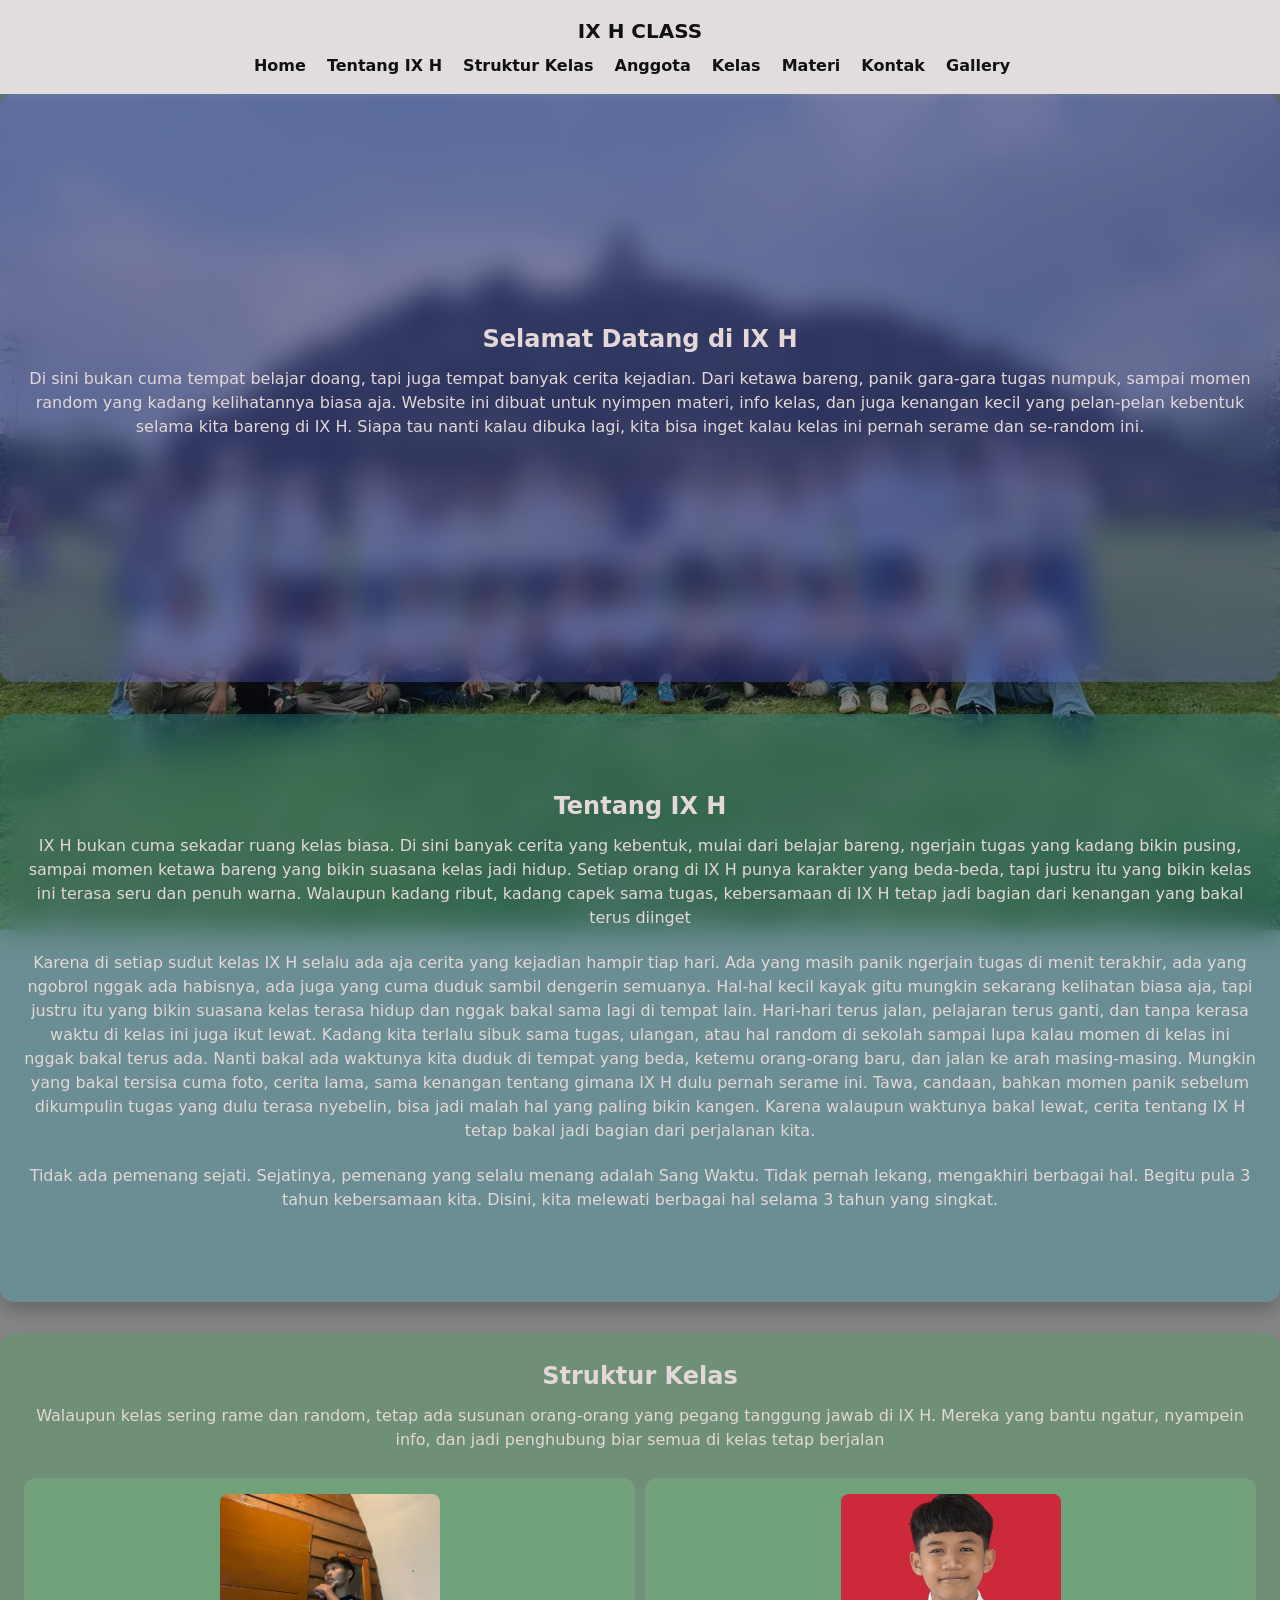
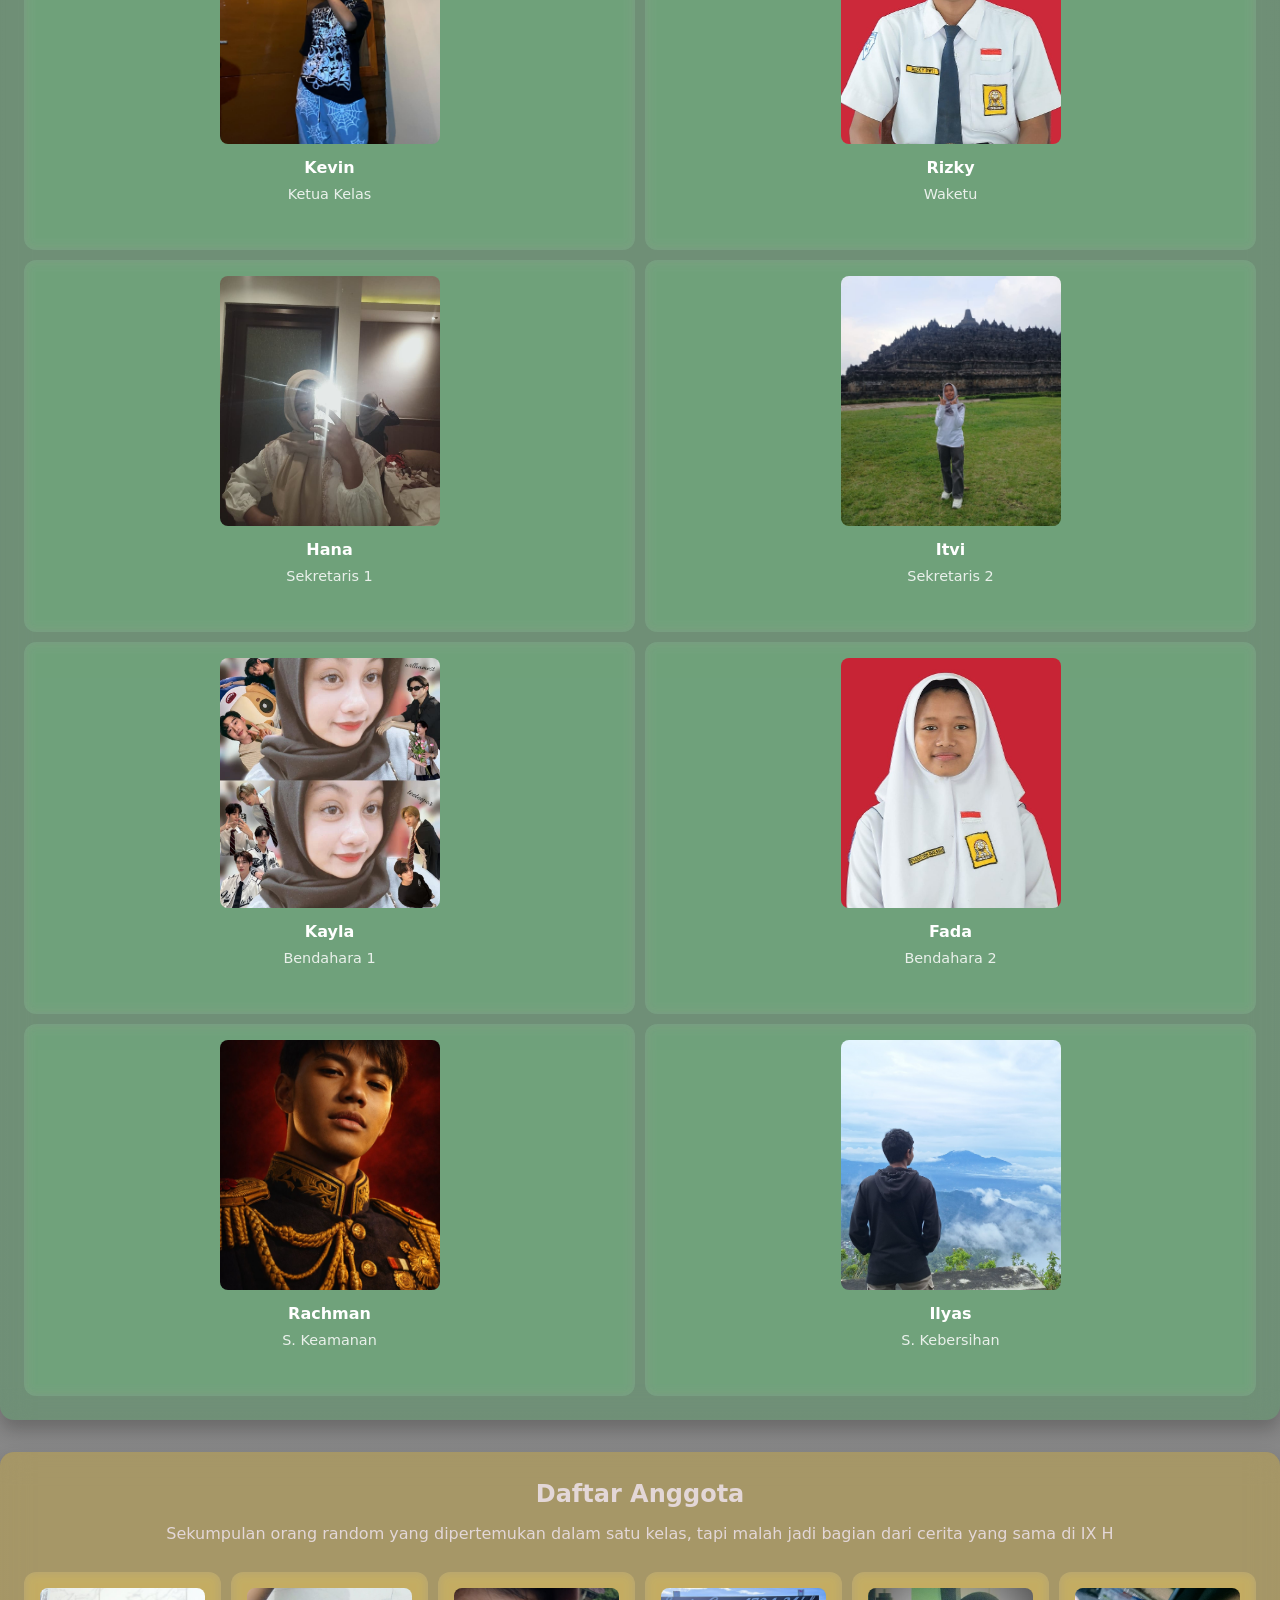
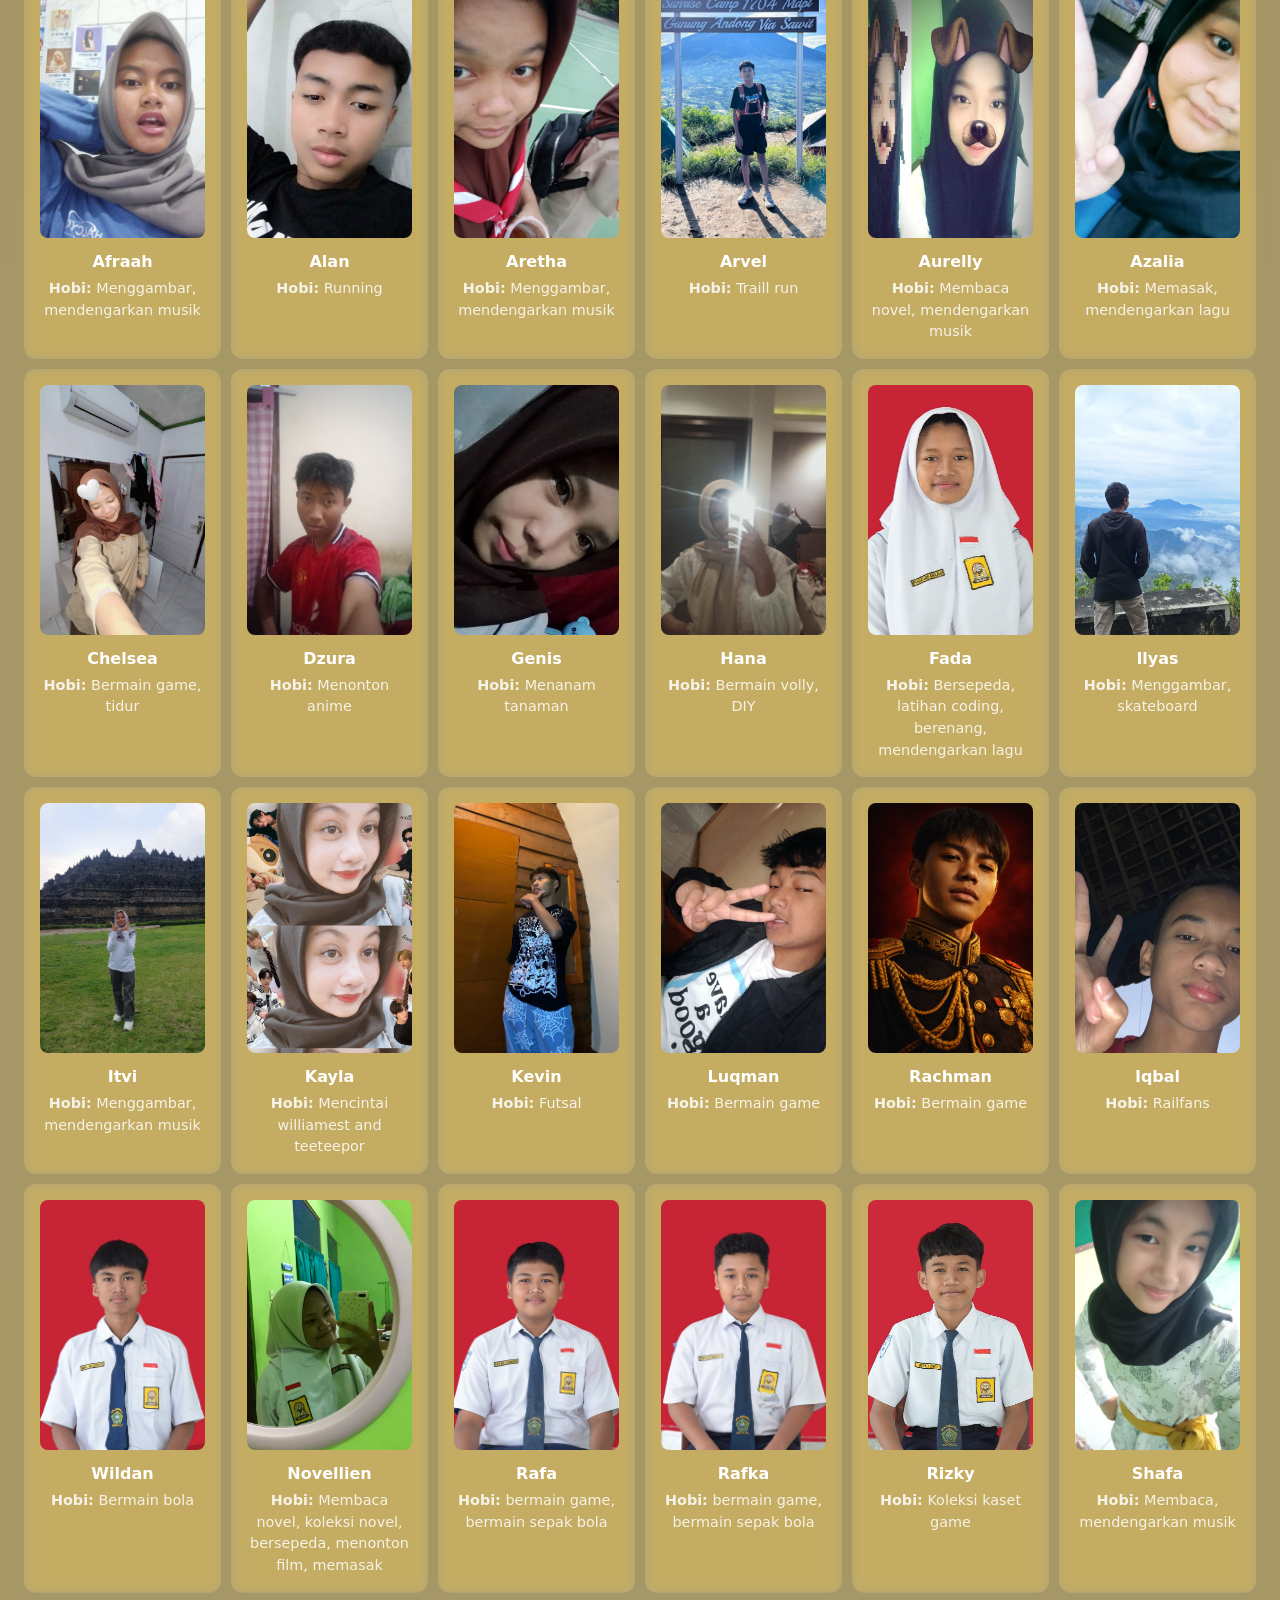
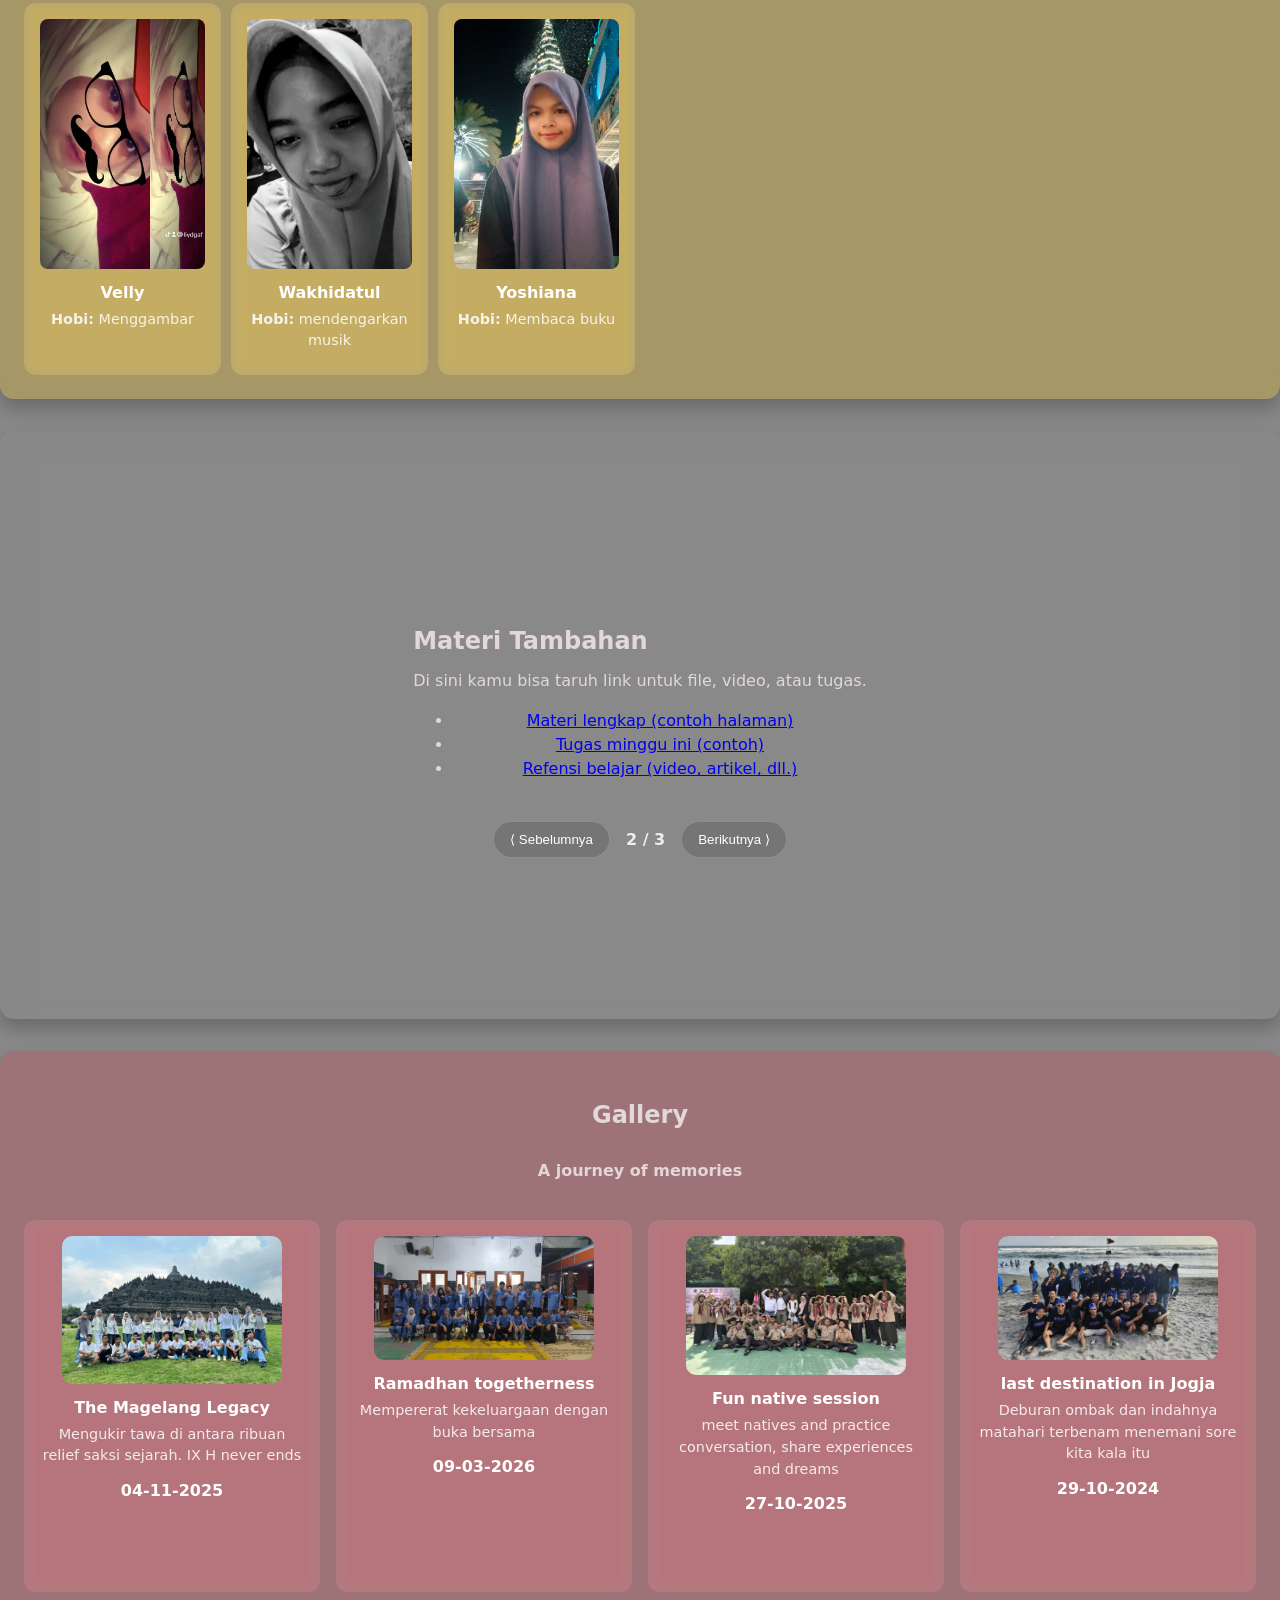
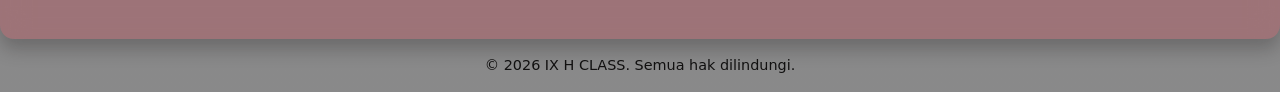
<file: materi.html>
<!DOCTYPE html>
<html lang="id">
  <head>
    <meta charset="UTF-8" />
    <meta name="viewport" content="width=device-width, initial-scale=1.0" />
    <title>Materi - Kelas</title>
    <!-- Redirect ke index agar tampilannya sama dengan halaman utama -->
    <meta http-equiv="refresh" content="0; url=index.html#materi" />
    <link rel="stylesheet" href="style.css" />
  </head>
  <body>
    <header>
      <h1>Website Kelas</h1>
      <nav>
        <a href="index.html">Beranda</a>
        <a href="kelas.html">Kelas</a>
        <a href="materi.html">Materi</a>
        <a href="kontak.html">Kontak</a>
      </nav>
    </header>

    <main>
      <section class="card">
        <h2>Contoh Materi</h2>
        <p>Halaman ini bisa kamu gunakan untuk menaruh materi, slide, atau link belajar.</p>
        <h3>Materi HTML</h3>
        <ul>
          <li>Struktur dasar HTML</li>
          <li>Tag umum: <code>&lt;p&gt;</code>, <code>&lt;a&gt;</code>, <code>&lt;img&gt;</code></li>
          <li>Latihan: Buat halaman profil sederhana</li>
        </ul>

        <h3>Materi CSS</h3>
        <ul>
          <li>Selector, properti, dan nilai</li>
          <li>Membuat layout sederhana (grid / flexbox)</li>
          <li>Latihan: Beri gaya pada halaman kelas</li>
        </ul>
      </section>
    </main>

    <footer class="footer">
      Dibuat untuk belajar membuat website kelas.
    </footer>
  </body>
</html>
</file>
<file: style.css>
/* Gaya sederhana untuk website kelas */
html {
  scroll-behavior: smooth; /* Klik menu -> gulir halus */
}

body {
  font-family: system-ui, -apple-system, BlinkMacSystemFont, "Segoe UI", sans-serif;
  margin: 0;
  padding: 0;
  line-height: 1.5;

  /* Overlay ungu transparan agar teks lebih menonjol */
  background: linear-gradient(rgba(14, 14, 14, 0.5), rgba(20, 20, 21, 0.5)),
    url("FOTO.jpeg") no-repeat center center fixed;
  background-size: cover;

  /* Warna teks agar kontras */
  color: #e3d7d7;
}


header {
  position: sticky;
  top: 0;
  z-index: 10;

  background: rgb(225, 221, 221);
  padding: 1rem 1.5rem;
  text-align: center;
  box-shadow: 0 2px 10px rgba(229, 221, 221, 0.1);
}

header h1 {
  margin: 0;
  font-size: 1.25rem;
  color: #121111;
}

nav {
  margin-top: 0.5rem;
}

nav a {
  color: #121111;
  text-decoration: none;
  margin-right: 1rem;
  font-weight: 600;
}

nav a:hover {
  color: #c6c1d1;
  text-decoration: none;
}

main {
  padding: 1.5rem;
  max-width: 900px;
  margin: 0 auto;
}

section {
  scroll-margin-top: 120px; /* agar anchor tidak tertutup header sticky */
}

section + section {
  margin-top: 2rem;
}

.footer {
  padding: 1rem 1.5rem;
  font-size: 0.9rem;
  color: #121111;
  text-align: center;
  background: transparent;
}

.card {
  padding: 1.5rem;
  border-radius: 14px;
  box-shadow: 0 10px 18px rgba(18, 16, 16, 0.25);

  backdrop-filter: blur(14px);
  text-align: center;
  display: flex;
  flex-direction: column;
  align-items: center;
  justify-content: center;
  min-height: 60vh;
  transition: transform 0.25s ease, box-shadow 0.25s ease;
}

/* Background untuk setiap section supaya tiap bagian terlihat terpisah */
#home {
  background: rgba(91, 101, 255, 0.25);
}

#tentang {
  background: rgba(23, 162, 184, 0.25);
}

#struktur {
  background: rgba(40, 167, 69, 0.25);
}

#anggota {
  background: rgba(255, 193, 7, 0.25);
}

#gallery {
  background: rgba(220, 53, 69, 0.25);
}

.card:hover {
  transform: translateY(-4px);
  box-shadow: 0 16px 24px rgba(29, 28, 28, 0.3);
}

.member-grid {
  display: grid;
  grid-template-columns: repeat(6, minmax(180px, 1fr));
  gap: 10px;
  width: 100%;
  margin-top: 10px;
}

/* Pastikan struktur kelas tampil 2 kolom (8 anggota: 4 baris) */
#struktur .member-grid {
  grid-template-columns: repeat(2, minmax(180px, 1fr));
  gap:10px;
  width:100%;
  margin-top: 10px;
}

@media (max-width: 600px) {
  #struktur .member-grid {
    grid-template-columns: 1fr;
  }
}

.member-card {
  background: rgba(255, 255, 255, 0.12);
  border-radius: 12px;
  padding: 1rem;
  text-align: center;
  backdrop-filter: blur(6px);
  display: flex;
  flex-direction: column;
  align-items: center;
  justify-content: flex-start;
  min-height: 340px;
}

.member-card img {
  width: 100%;
  max-width: 220px;
  height: auto;
  border-radius: 10px;
  object-fit: cover;
  display: block;
  margin: 0 auto;
}

.member-card h4 {
  margin: 0.75rem 0 0.25rem;
  color: #ffffff;
}

.member-card p {
  margin: 0;
  font-size: 0.9rem;
  color: rgba(255, 255, 255, 0.85)
}
.member-card img { 
  width: 100%;
  height: 250px;
  object-fit: cover;
  border-radius: 8px;
}



.card h2 {
  margin-top: 0;
  text-align: left; /* supaya judul "Welcome" rata kiri */
}

@media (max-width: 560px) {
  header {
    padding: 1rem;
  }

  main {
    padding: 1rem;
  }

  nav a {
    display: inline-block;
    margin-right: 0.75rem;
  }
}

/* Slide / carousel sederhana untuk halaman jadwal/materi/kontak */
.slides {
  position: relative;
}

.slide {
  display: none;
}

.slide.active {
  display: block;
}

.slide-nav {
  display: flex;
  align-items: center;
  justify-content: center;
  gap: 1rem;
  margin-top: 1.5rem;
  padding: 0 1rem;
}

.slide-nav button {
  background: rgba(16, 15, 15, 0.16);
  border: 1px solid rgba(200, 185, 185, 0.35);
  color: #fff;
  padding: 0.6rem 1rem;
  border-radius: 999px;
  cursor: pointer;
  transition: background 0.2s ease;
}

.slide-nav button:hover {
  background: rgba(255, 255, 255, 0.28);
}

.slide-nav span {
  color: rgba(255, 255, 255, 0.85);
  font-weight: 600;
}

img {
  width : 300px;
  height : auto;
}
.gallery-card {
  background: rgba(255, 255, 255, 0.12);
  border-radius: 12px;
  padding: 1rem;
  text-align: center;
  backdrop-filter: blur(6px);
  display: flex;
  flex-direction: column;
  align-items: center;
  justify-content: flex-start;
  min-height: 340px;
}
.gallery-card img {
  width: 100%;
  max-width: 220px;
  height: auto;
  border-radius: 10px;
  object-fit: cover;
  display: block;
  margin: 0 auto;
}
.gallery-card h4 {
  margin: 0.75rem 0 0.25rem;
  color: #ffffff;
}

.gallery-card p {
  margin: 0;
  font-size: 0.9rem;
  color: rgba(255, 255, 255, 0.85);
}
.gallery-grid {
  display: grid;
  grid-template-columns: repeat(auto-fit, minmax(180px, 1fr));
  gap: 1rem;
  width: 100%;
  margin-top: 1rem;
}
#gallery .gallery-card {
  grid-template-columns: repeat(2, 1fr);
}
.struktur .card img {
  width : 250px;
  margin:15px;
}
h2 {
  margin-bottom: 0px;
  padding-bottom:5px;
}
p {
  margin-top: 5px;
  display : block;
}
</file>
